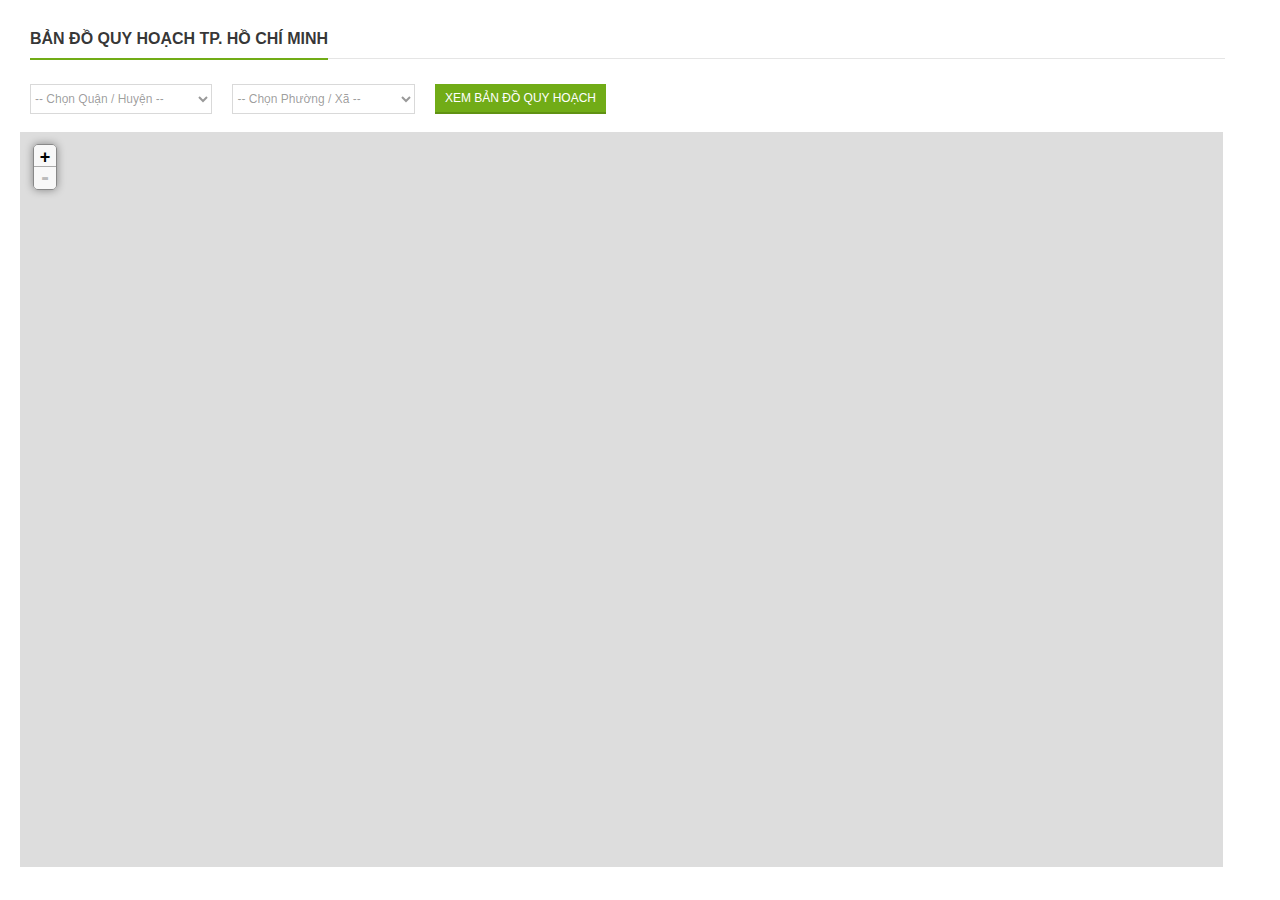
<file: trunk/app/webroot/maps/index.html>
<!doctype html>
<html>
<head>
    <meta charset="utf-8">
    <title>Bản đồ quy hoạch</title>
    <link rel="stylesheet" href="./Content/leaflet.css" />
	<link href="./Content/bootstrap.min.css" rel="stylesheet">
	<link href="./Content/bootstrap-combobox.min.css" rel="stylesheet">
	<link href="./Content/Style.css" rel="stylesheet">
    <!--[if lte IE 8]>
        <link rel="stylesheet" href="./Content/leaflet.ie.css" />
    <![endif]-->
    <style type="text/css">
        html, body, #photo {
            width: 99%;
            height: 95%;
            padding: 10px;
            margin: 0;
        }
    </style>
</head>

<body>
	<div class="col-xs-12 col-planning-map mb10">
		<div class="title-group">
			<h1 id="mapName">Bản đồ quy hoạch Tp. Hồ Chí Minh</h1>			
		</div>
		<form class="form-horizontal" style="display:block;" on>
			<ul class="row fillter">			
			<li class="col-lg-2 col-md-2 col-sm-3">
				<select class="combobox" id="DistrictId" style="display: block;">
					<value>-- Chọn Quận / Huyện --</value>
				</select>
				<input id="ipDistrictId" name="DistrictId" type="hidden" />
			</li>			
			<li class="col-lg-2 col-md-2 col-sm-3">
				<select class="combobox" id="WardId" style="display: block;">					
					<value>-- Chọn Phường / Xã --</value>
				</select>
				<input id="ipWardId" name="WardId" type="hidden" />
			</li>
			<li class="col-lg-2 col-md-2 col-sm-3">
				<input type="submit" value="Xem bản đồ quy hoạch">
			</li>
			</ul>
		</form>
	</div>
    <div id="photo"></div>
    <script src="./Scripts/leaflet.js"></script>
    <script type="text/javascript" src="./Scripts/ITME.js"></script>
	<script src="./Scripts/jquery-1.11.3.min.js"></script>	
    <script type="text/javascript">	
		var url_string = window.location.href;
		var ua = window.navigator.userAgent;
		var msie = ua.indexOf("MSIE ");
		var url = url_string;
		var district = "";
		var ward = "";
		var isloading = false;
		window.onload = function() {
			isloading = true;
		}
		district = getParameterByName("DistrictId", url_string);
		ward = getParameterByName("WardId", url_string);
		/*if(msie > 0 && !!document.documentMode == true || navigator.appVersion.indexOf('Trident/') > 0){
			district = getParameterByName("DistrictId", url_string);
			ward = getParameterByName("WardId", url_string);
		} else{
			url = new URL(url_string);
			district = url.searchParams.get("DistrictId");
			ward = url.searchParams.get("WardId");
		}*/		
		console.log(district);
		console.log(ward);
		var cbbDistrict = document.getElementById('DistrictId'),
		cbbWard = document.getElementById('WardId');
		
        var map = L.map('photo').setView(new L.LatLng(0,0), 0);
		
		// load combobox data
		
		$.getJSON("./Data/data.json", function( json ) {
			console.log( "JSON Data: " + json);
			empty(cbbDistrict);
			addOption("","-- Chọn Quận / Huyện --", cbbDistrict);		
			var quans = [];
			for(var t = 0; t < json.data.length; t++){
				var quanInfo = json.data[t];
				quans.push(quanInfo);
			}
			quans.sort(function(a,b) {return (a.sort > b.sort) ? 1 : ((b.sort > a.sort) ? -1 : 0);} );
			addQuanOptions(quans);
			$('#DistrictId').val(district).trigger('change');
		});		
			
		var iwidth = 14040;
		var iheight = 9930;
		function parse(document){
			iwidth = document.firstChild.attributes["WIDTH"].value;
			iheight = document.firstChild.attributes["HEIGHT"].value;
			L.tileLayer.zoomify('./Maps/'+district+'/'+ward+'/', { 
				width: iwidth, 
				height: iheight,
				tolerance: 1,
				attribution: 'Photo: CCH'
			}).addTo(map);
		}
			
		// load map
		if(district != null && ward != null){
			$.ajax({
				url: './Maps/' +district+ '/' + ward + '/ImageProperties.xml', // name of file you want to parse
				dataType: "xml",
				success: parse,
				error: function(){alert("Error: Something went wrong");}
			});												
		}   
		
		cbbDistrict.onchange = function (e) {
			var val = e.target.value;
			document.getElementById('ipDistrictId').value = val;
			$.getJSON("./Data/data_sort.json", function( json ) {
				console.log( "JSON Data: " + json);
				empty(cbbWard);
				addOption("", "-- Chọn Phường / Xã --", cbbWard);
				for(var t = 0; t < json.data.length; t++){
					var quanInfo = json.data[t];
					if(quanInfo.id == val){		
						var phuongs = [];
						for(var i=0;i<quanInfo.phuong.length;i++){
							console.log( "JSON Data: " + quanInfo.phuong.length);
							phuongs.push(quanInfo.phuong[i]);							
						}
						phuongs.sort(function(a,b) {return (a.sort > b.sort) ? 1 : ((b.sort > a.sort) ? -1 : 0);} );
						addPhuongOptions(phuongs);
					}
				}
				if(isloading && ward != null){				
					$('#WardId').val(ward).trigger('change');
					isloading = false;					
				}
			})		
		};
		cbbWard.onchange = function(e){
			document.getElementById('ipWardId').value = e.target.value;
		}
		function empty(select) {
			select.innerHTML = '';
		}
		
		function addOption(val, text, select) {
			var option = document.createElement('option');
			option.value = val;
			option.innerHTML = text;			
			select.appendChild(option);
		}
		
		function addQuanOptions(quans) {		
			for(var i=0;i<quans.length;i++){
				var option = document.createElement('option');
				option.value = quans[i].id;
				option.innerHTML = quans[i].quan;			
				cbbDistrict.appendChild(option);
			}			
		}
		
		function addPhuongOptions(phuongs) {		
			for(var i=0;i<phuongs.length;i++){
				var option = document.createElement('option');
				option.value = phuongs[i].id;
				option.innerHTML = phuongs[i].ten;			
				cbbWard.appendChild(option);
			}			
		}
		
		function getParameterByName(name, url) {
			if (!url) url = window.location.href;
			name = name.replace(/[\[\]]/g, "\\$&");
			var regex = new RegExp("[?&]" + name + "(=([^&#]*)|&|#|$)"),
				results = regex.exec(url);
			if (!results) return null;
			if (!results[2]) return '';
			return decodeURIComponent(results[2].replace(/\+/g, " "));
		}
		
    </script>
</body>
</html>
</file>
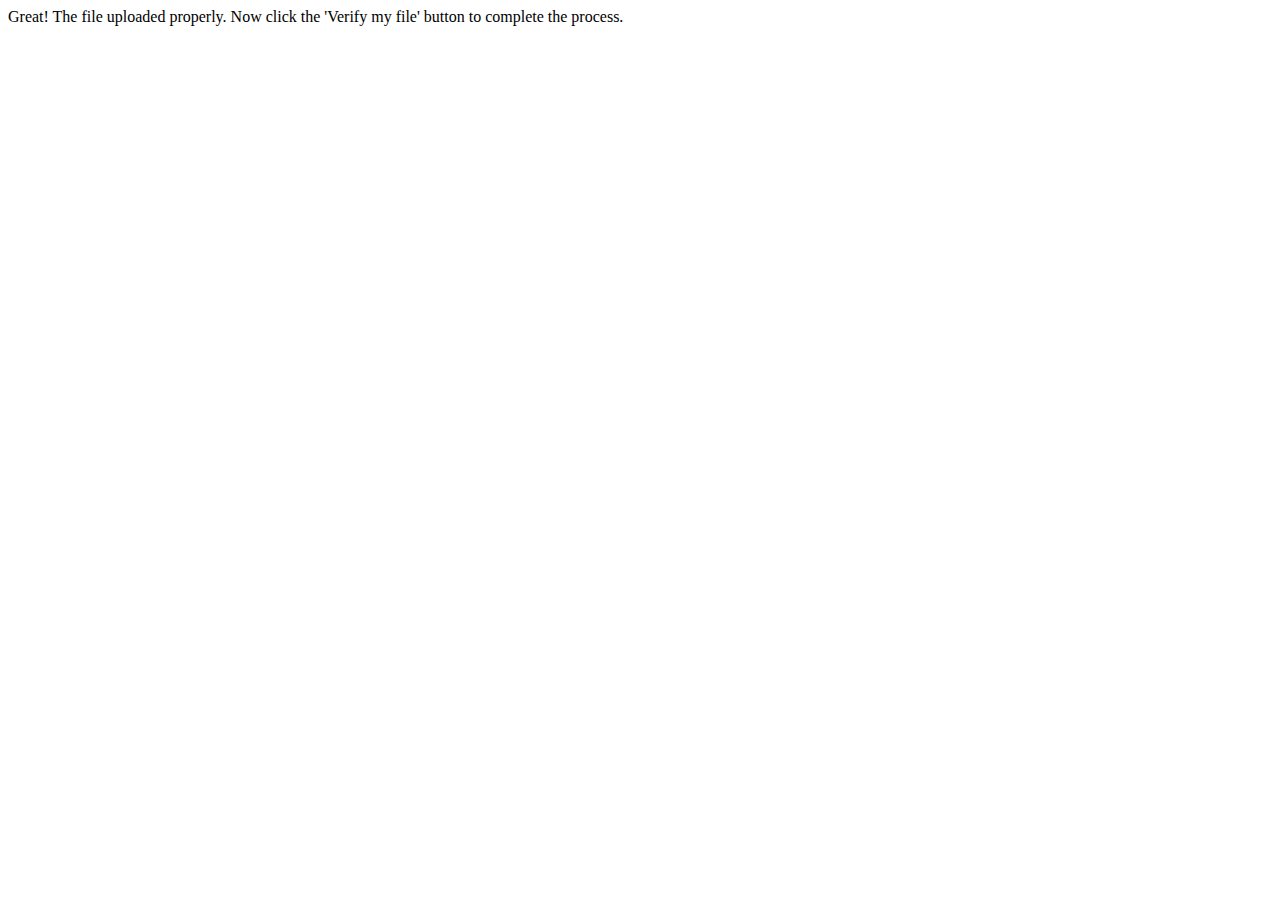
<file: trunk/app/webroot/hFmTFyN2PtS5uJL1tebnaNE1_oY.html>
<html>
    <head>
        <meta name="alexaVerifyID" content="hFmTFyN2PtS5uJL1tebnaNE1_oY" />
    </head>
    <body>
        <p>Great! The file uploaded properly.  Now click the 'Verify my file' button to
        complete the process.</p>
    </body>
</html>
</file>
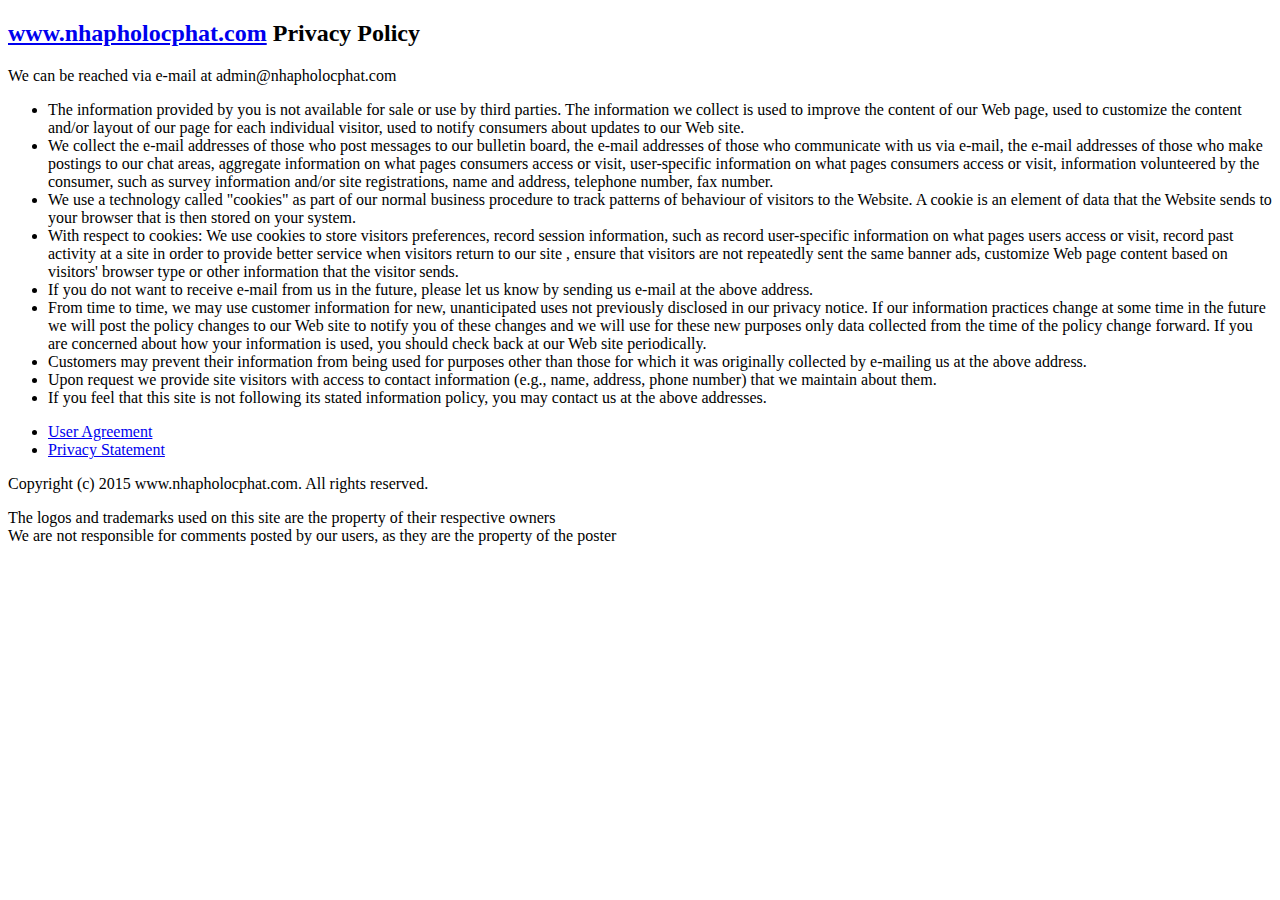
<file: trunk/app/webroot/privacy.html>
<!DOCTYPE html PUBLIC "-//W3C//DTD HTML 4.01 Transitional//EN" "http://www.w3.org/TR/html4/loose.dtd">
<html>
<head>
<meta http-equiv="Content-Type" content="text/html; charset=ISO-8859-1">
<title>Insert title here</title>
</head>
<body text="#000000" bgcolor="#FFFFFF">
<div id="xo-canvas">
<div id="xo-canvas-content">
	<h2><a href="http://www.nhapholocphat.com">www.nhapholocphat.com</a> Privacy Policy</h2>
	<div class="xo-blockcontent">	
		<p>We can be reached via e-mail at admin@nhapholocphat.com</p>
		<ul>
		<li>The information provided by you is not available for sale or use by third parties.  The information we collect is used to improve the content of our Web page, used to customize the content and/or layout of our page for each individual visitor, used to notify consumers about updates to our Web site. </li>
		
		<li>We collect the e-mail addresses of those who post messages to our bulletin board, the e-mail addresses of those who communicate with us via e-mail, the e-mail addresses of those who make postings to our chat areas, aggregate information on what pages consumers access or visit, user-specific information on what pages consumers access or visit, information volunteered by the consumer, such as survey information and/or site registrations, name and address, telephone number, fax number.</li>
		
		<li>We use a technology called "cookies" as part of our normal business procedure to track patterns of behaviour of visitors to the Website.  A cookie is an element of data that the Website sends to your browser that is then stored on your system.</li>
		<li>With respect to cookies: We use cookies to store visitors preferences, record session information, such as record user-specific information on what pages users access or visit, record past activity at a site in order to provide better service when visitors return to our site , ensure that visitors are not repeatedly sent the same banner ads, customize Web page content based on visitors' browser type or other information that the visitor sends.</li>
		<li>If you do not want to receive e-mail from us in the future, please let us know by sending us e-mail at the above address.</li>
		<li>From time to time, we may use customer information for new, unanticipated uses not previously disclosed in our privacy notice. If our information practices change at some time in the future we will post the policy changes to our Web site to notify you of these changes and we will use for these new purposes only data collected from the time of the policy change forward. If you are concerned about how your information is used, you should check back at our Web site periodically.</li>
		<li>Customers may prevent their information from being used for purposes other than those for which it was originally collected by e-mailing us at the above address.</li>
		<li>Upon request we provide site visitors with access to contact information (e.g., name, address, phone number) that we maintain about them.</li>
		<li>If you feel that this site is not following its stated information policy, you may contact us at the above addresses.</li>
		
		</ul>
	</div>

</div>
 <div style="clear:both;"></div>
  <!-- Start footer -->
	<div id="footer">
	   <ul>
	      <li><a class="link2" href="http://www.nhapholocphat.com/terms.html">User Agreement</a></li>
	      	<li><a class="link2" href="http://www.nhapholocphat.com/privacy.html">Privacy Statement</a></li>
	  </ul>	          
		<p>Copyright (c) 2015 www.nhapholocphat.com. All rights reserved.</p>		  
    <p>The logos and trademarks used on this site are the property of their respective owners<br>
			We are not responsible for comments posted by our users, as they are the property of the poster<br>	  
    </p> 		
	</div>

  <!-- end Footer -->  
</div>

</body>
</html>
</file>
<file: trunk/app/webroot/maps/Content/leaflet.css>
/* required styles */

.leaflet-map-pane,
.leaflet-tile,
.leaflet-marker-icon,
.leaflet-marker-shadow,
.leaflet-tile-pane,
.leaflet-overlay-pane,
.leaflet-shadow-pane,
.leaflet-marker-pane,
.leaflet-popup-pane,
.leaflet-overlay-pane svg,
.leaflet-zoom-box,
.leaflet-image-layer,
.leaflet-layer {
	position: absolute;
	left: 0;
	top: 0;
	}
.leaflet-container {
	overflow: hidden;
	-ms-touch-action: none;
	}
.leaflet-tile,
.leaflet-marker-icon,
.leaflet-marker-shadow {
	-webkit-user-select: none;
	   -moz-user-select: none;
	        user-select: none;
	}
.leaflet-marker-icon,
.leaflet-marker-shadow {
	display: block;
	}
/* map is broken in FF if you have max-width: 100% on tiles */
.leaflet-container img {
	max-width: none !important;
	}
/* stupid Android 2 doesn't understand "max-width: none" properly */
.leaflet-container img.leaflet-image-layer {
	max-width: 15000px !important;
	}
.leaflet-tile {
	filter: inherit;
	visibility: hidden;
	}
.leaflet-tile-loaded {
	visibility: inherit;
	}
.leaflet-zoom-box {
	width: 0;
	height: 0;
	}

.leaflet-tile-pane    { z-index: 2; }
.leaflet-objects-pane { z-index: 3; }
.leaflet-overlay-pane { z-index: 4; }
.leaflet-shadow-pane  { z-index: 5; }
.leaflet-marker-pane  { z-index: 6; }
.leaflet-popup-pane   { z-index: 7; }


/* control positioning */

.leaflet-control {
	position: relative;
	z-index: 7;
	pointer-events: auto;
	}
.leaflet-top,
.leaflet-bottom {
	position: absolute;
	z-index: 1000;
	pointer-events: none;
	}
.leaflet-top {
	top: 0;
	}
.leaflet-right {
	right: 0;
	}
.leaflet-bottom {
	bottom: 0;
	}
.leaflet-left {
	left: 0;
	}
.leaflet-control {
	float: left;
	clear: both;
	}
.leaflet-right .leaflet-control {
	float: right;
	}
.leaflet-top .leaflet-control {
	margin-top: 10px;
	}
.leaflet-bottom .leaflet-control {
	margin-bottom: 10px;
	}
.leaflet-left .leaflet-control {
	margin-left: 10px;
	}
.leaflet-right .leaflet-control {
	margin-right: 10px;
	}


/* zoom and fade animations */

.leaflet-fade-anim .leaflet-tile,
.leaflet-fade-anim .leaflet-popup {
	opacity: 0;
	-webkit-transition: opacity 0.2s linear;
	   -moz-transition: opacity 0.2s linear;
	     -o-transition: opacity 0.2s linear;
	        transition: opacity 0.2s linear;
	}
.leaflet-fade-anim .leaflet-tile-loaded,
.leaflet-fade-anim .leaflet-map-pane .leaflet-popup {
	opacity: 1;
	}

.leaflet-zoom-anim .leaflet-zoom-animated {
	-webkit-transition: -webkit-transform 0.25s cubic-bezier(0,0,0.25,1);
	   -moz-transition:    -moz-transform 0.25s cubic-bezier(0,0,0.25,1);
	     -o-transition:      -o-transform 0.25s cubic-bezier(0,0,0.25,1);
	        transition:         transform 0.25s cubic-bezier(0,0,0.25,1);
	}
.leaflet-zoom-anim .leaflet-tile,
.leaflet-pan-anim .leaflet-tile,
.leaflet-touching .leaflet-zoom-animated {
	-webkit-transition: none;
	   -moz-transition: none;
	     -o-transition: none;
	        transition: none;
	}

.leaflet-zoom-anim .leaflet-zoom-hide {
	visibility: hidden;
	}


/* cursors */

.leaflet-clickable {
	cursor: pointer;
	}
.leaflet-container {
	cursor: -webkit-grab;
	cursor:    -moz-grab;
	}
.leaflet-popup-pane,
.leaflet-control {
	cursor: auto;
	}
.leaflet-dragging,
.leaflet-dragging .leaflet-clickable,
.leaflet-dragging .leaflet-container {
	cursor: move;
	cursor: -webkit-grabbing;
	cursor:    -moz-grabbing;
	}


/* visual tweaks */

.leaflet-container {
	background: #ddd;
	outline: 0;
	}
.leaflet-container a {
	color: #0078A8;
	}
.leaflet-container a.leaflet-active {
	outline: 2px solid orange;
	}
.leaflet-zoom-box {
	border: 2px dotted #05f;
	background: white;
	opacity: 0.5;
	}


/* general typography */
.leaflet-container {
	font: 12px/1.5 "Helvetica Neue", Arial, Helvetica, sans-serif;
	}


/* general toolbar styles */

.leaflet-bar {
	box-shadow: 0 0 8px rgba(0,0,0,0.4);
	border: 1px solid #888;
	-webkit-border-radius: 5px;
	        border-radius: 5px;
	}
.leaflet-bar-part {
	background-color: rgba(255, 255, 255, 0.8);
	border-bottom: 1px solid #aaa;
	}
.leaflet-bar-part-top {
	-webkit-border-radius: 4px 4px 0 0;
	        border-radius: 4px 4px 0 0;
	}
.leaflet-bar-part-bottom {
	-webkit-border-radius: 0 0 4px 4px;
	        border-radius: 0 0 4px 4px;
	border-bottom: none;
	}

.leaflet-touch .leaflet-bar {
	-webkit-border-radius: 10px;
	        border-radius: 10px;
	}
.leaflet-touch .leaflet-bar-part {
	border-bottom: 4px solid rgba(0,0,0,0.3);
	}
.leaflet-touch .leaflet-bar-part-top {
	-webkit-border-radius: 7px 7px 0 0;
	        border-radius: 7px 7px 0 0;
	}
.leaflet-touch .leaflet-bar-part-bottom {
	-webkit-border-radius: 0 0 7px 7px;
	        border-radius: 0 0 7px 7px;
	border-bottom: none;
	}


/* zoom control */

.leaflet-container .leaflet-control-zoom {
	margin-left: 13px;
	margin-top: 12px;
	}
.leaflet-control-zoom a {
	width: 22px;
	height: 22px;
	text-align: center;
	text-decoration: none;
	color: black;
	}
.leaflet-control-zoom a,
.leaflet-control-layers-toggle {
	background-position: 50% 50%;
	background-repeat: no-repeat;
	display: block;
	}
.leaflet-control-zoom a:hover {
	background-color: #fff;
	color: #777;
	}
.leaflet-control-zoom-in {
	font: bold 18px/24px Arial, Helvetica, sans-serif;
	}
.leaflet-control-zoom-out {
	font: bold 23px/20px Tahoma, Verdana, sans-serif;
	}
.leaflet-control-zoom a.leaflet-control-zoom-disabled {
	cursor: default;
	background-color: rgba(255, 255, 255, 0.8);
	color: #bbb;
	}

.leaflet-touch .leaflet-control-zoom a {
	width: 30px;
	height: 30px;
	}
.leaflet-touch .leaflet-control-zoom-in {
	font-size: 24px;
	line-height: 29px;
	}
.leaflet-touch .leaflet-control-zoom-out {
	font-size: 28px;
	line-height: 24px;
	}

/* layers control */

.leaflet-control-layers {
	box-shadow: 0 1px 7px rgba(0,0,0,0.4);
	background: #f8f8f9;
	-webkit-border-radius: 8px;
	        border-radius: 8px;
	}
.leaflet-control-layers-toggle {
	background-image: url(images/layers.png);
	width: 36px;
	height: 36px;
	}
.leaflet-touch .leaflet-control-layers-toggle {
	width: 44px;
	height: 44px;
	}
.leaflet-control-layers .leaflet-control-layers-list,
.leaflet-control-layers-expanded .leaflet-control-layers-toggle {
	display: none;
	}
.leaflet-control-layers-expanded .leaflet-control-layers-list {
	display: block;
	position: relative;
	}
.leaflet-control-layers-expanded {
	padding: 6px 10px 6px 6px;
	color: #333;
	background: #fff;
	}
.leaflet-control-layers-selector {
	margin-top: 2px;
	position: relative;
	top: 1px;
	}
.leaflet-control-layers label {
	display: block;
	}
.leaflet-control-layers-separator {
	height: 0;
	border-top: 1px solid #ddd;
	margin: 5px -10px 5px -6px;
	}


/* attribution and scale controls */

.leaflet-container .leaflet-control-attribution {
	background-color: rgba(255, 255, 255, 0.7);
	box-shadow: 0 0 5px #bbb;
	margin: 0;
	}
.leaflet-control-attribution,
.leaflet-control-scale-line {
	padding: 0 5px;
	color: #333;
	}
.leaflet-container .leaflet-control-attribution,
.leaflet-container .leaflet-control-scale {
	font-size: 11px;
	}
.leaflet-left .leaflet-control-scale {
	margin-left: 5px;
	}
.leaflet-bottom .leaflet-control-scale {
	margin-bottom: 5px;
	}
.leaflet-control-scale-line {
	border: 2px solid #777;
	border-top: none;
	color: black;
	line-height: 1.1;
	padding: 2px 5px 1px;
	font-size: 11px;
	text-shadow: 1px 1px 1px #fff;
	background-color: rgba(255, 255, 255, 0.5);
	box-shadow: 0 -1px 5px rgba(0, 0, 0, 0.2);
	white-space: nowrap;
	overflow: hidden;
	}
.leaflet-control-scale-line:not(:first-child) {
	border-top: 2px solid #777;
	border-bottom: none;
	margin-top: -2px;
	box-shadow: 0 2px 5px rgba(0, 0, 0, 0.2);
	}
.leaflet-control-scale-line:not(:first-child):not(:last-child) {
	border-bottom: 2px solid #777;
	}

.leaflet-touch .leaflet-control-attribution,
.leaflet-touch .leaflet-control-layers,
.leaflet-touch .leaflet-control-zoom {
	box-shadow: none;
	}
.leaflet-touch .leaflet-control-layers,
.leaflet-touch .leaflet-control-zoom {
	border: 4px solid rgba(0,0,0,0.3);
	}


/* popup */

.leaflet-popup {
	position: absolute;
	text-align: center;
	}
.leaflet-popup-content-wrapper {
	padding: 1px;
	text-align: left;
	-webkit-border-radius: 20px;
	        border-radius: 20px;
	}
.leaflet-popup-content {
	margin: 14px 20px;
	line-height: 1.4;
	}
.leaflet-popup-content p {
	margin: 18px 0;
	}
.leaflet-popup-tip-container {
	margin: 0 auto;
	width: 40px;
	height: 20px;
	position: relative;
	overflow: hidden;
	}
.leaflet-popup-tip {
	width: 15px;
	height: 15px;
	padding: 1px;

	margin: -8px auto 0;

	-webkit-transform: rotate(45deg);
	   -moz-transform: rotate(45deg);
	    -ms-transform: rotate(45deg);
	     -o-transform: rotate(45deg);
	        transform: rotate(45deg);
	}
.leaflet-popup-content-wrapper, .leaflet-popup-tip {
	background: white;

	box-shadow: 0 3px 14px rgba(0,0,0,0.4);
	}
.leaflet-container a.leaflet-popup-close-button {
	position: absolute;
	top: 0;
	right: 0;
	padding: 4px 5px 0 0;
	text-align: center;
	width: 18px;
	height: 14px;
	font: 16px/14px Tahoma, Verdana, sans-serif;
	color: #c3c3c3;
	text-decoration: none;
	font-weight: bold;
	background: transparent;
	}
.leaflet-container a.leaflet-popup-close-button:hover {
	color: #999;
	}
.leaflet-popup-scrolled {
	overflow: auto;
	border-bottom: 1px solid #ddd;
	border-top: 1px solid #ddd;
	}


/* div icon */

.leaflet-div-icon {
	background: #fff;
	border: 1px solid #666;
	}
.leaflet-editing-icon {
	-webkit-border-radius: 2px;
	        border-radius: 2px;
	}
</file>
<file: trunk/app/webroot/maps/Content/Style.css>
html, body {
    position: relative;
    height: 100%;
    width: 100%;
}

body { /*background: url(images/bg.png)*/
}

[class^="flaticon-"]:before, [class*=" flaticon-"]:before,
[class^="flaticon-"]:after, [class*=" flaticon-"]:after {
    margin-left: 0;
}

@media (min-width: 1200px) {
    .container {
        width: 1140px;
    }
}

.ps-relative {
    position: relative;
}

.text-bold {
    font-weight: bold;
}

.vip-3 {
    color: #f1592d !important;
}

.vip-2 {
    color: orange !important;
}

.vip-1 {
    color: #BAA312 !important;
}

.fs16 {
    font-size: 16px;
}

.fs15 {
    font-size: 15px;
}

.fs13 {
    font-size: 13px;
}

.fs12 {
    font-size: 12px;
}

.fs11 {
    font-size: 11px;
}

.ds-none {
    display: none;
}

.ds-table {
    display: table;
}

.text-italic {
    font-style: italic;
}

.height-10 {
    height: 10px;
}

.clearfix {
    clear: both;
}

.text-transform-up {
    text-transform: uppercase;
}
/* styles for validation helpers */
.field-validation-error, .text-error {
    color: #b94a48;
    font-weight: bold;
}

.img {
    max-width: 100%;
    display: block;
    margin: auto;
}

.bold {
    font-weight: bold;
}

.green {
    color: #71ac17;
}

.red {
    color: #f1592d;
}

.blue88 {
    color: #538888;
}

.text-black {
    color: #000;
}

.text-red {
    color: red;
}

.field-validation-valid {
    display: none;
}

input.input-validation-error {
    border: 1px solid #b94a48 !important;
}

input[type="checkbox"].input-validation-error {
    border: 0 none;
}

.validation-summary-errors {
    color: #b94a48;
    font-weight: bold;
}

.validation-summary-valid {
    display: none;
}

.cursor-pointer {cursor:pointer;}

/* Header */
header {
    width: 100%;
    float: left;
    position: relative;
    background: #fff;
    height: 79px; /*box-shadow: 0 2px rgba(0,0,0,.1), inset 0 -2px #71ac17*/
    border-bottom: 2px solid #71ac17;
}
/* Small devices (tablets, 768px and up) */
@media (min-width: 800px) and (max-width: 1170px) {
    header {
        width: 100%;
        float: left;
        position: relative;
        background: #fff;
        height: 107px; /*box-shadow: 0 2px rgba(0,0,0,.1), inset 0 -2px #71ac17*/
        border-bottom: 2px solid #71ac17;
    }
}

header i {
    margin-right: 5px;
    margin-top: 3px;
}

header a.login {
    float: right;
    color: rgba(0,0,0,.7);
    text-decoration: none;
    font-size: 12px;
    transition: .3s;
    display: block;
    margin: 8px 0 0 15px;
}

    header a.login:hover {
        color: #71ac17;
    }

header a.regis {
    float: right;
    color: rgba(0,0,0,.7);
    text-decoration: none;
    font-size: 12px;
    transition: .3s;
    display: block;
    margin: 8px 0 0 15px;
}

    header a.regis:hover {
        color: #71ac17;
    }

header a.logo {
    width: 162px;
    height: 62px;
    background: url(images/logo.png) no-repeat 0 0;
    display: block;
    float: left;
    margin-top: 4px;
    position: relative;
    z-index: 15;
}

.col-header {
    position: static;
    margin-top: 5px;
}

    .col-header a.upload {
        display: block;
        text-align: center;
        color: rgba(255,255,255,1);
        padding-left: 10px;
        background: #f1592d;
        text-decoration: none;
        box-shadow: inset 0 -1px rgba(0,0,0,.2);
        transition: .3s;
        overflow: hidden;
        border-radius: 3px;
        float: right;
        margin: 3px 0 0 15px;
    }

        .col-header a.upload span {
            padding: 0 10px 0 5px;
            font-weight: bold;
            line-height: 26px;
            color: #fff;
            white-space: nowrap;
            font-size: 11px;
            float: left;
            transition: .3s;
            float: right;
            text-transform: uppercase;
        }

        .col-header a.upload:hover {
            color: #fff;
            box-shadow: 0 2px 1px rgba(0,0,0,.1), inset 0 -1px rgba(0,0,0,.2);
            overflow: inherit;
        }

        .col-header a.upload:before {
            font-size: 17px;
        }

    .col-header .user-menu {
        float: right;
        margin-top: 7px;
        position: relative;
        display: block;
        z-index: 10;
    }

        .col-header .user-menu ul.sub-menu {
            display: none;
            position: absolute;
            right: 0;
            background: #71ac17;
            top: 20px;
            min-width: 170px;
        }

            .col-header .user-menu ul.sub-menu a {
                color: #fff;
                display: block;
                padding: 5px 10px;
                text-decoration: none;
            }

                .col-header .user-menu ul.sub-menu a:hover {
                    background: #5b920a;
                }

        .col-header .user-menu a.user-cp {
            padding: 4px 9px;
            font-weight: bold;
            background: #71ac17;
            color: #fff;
            text-decoration: none;
            border-radius: 3px;
        }

        .col-header .user-menu:hover ul {
            display: block;
        }

    .col-header .gg-search {
        max-width: 300px;
    }

    .col-header ul {
        margin-bottom: 3.5px;
    }

/* Footer */
footer {
    width: 100%;
    background: rgba(0,0,0,.15);
    position: relative;
    float: left;
    clear: both;
    color: rgba(0,0,0,.85);
    padding-top: 30px;
}

    footer .col-company h2 {
        margin: 0;
        padding: 0;
        font-family: title-font;
        font-size: 17px;
        color: #71ac17;
        display: block;
        text-transform: uppercase;
        line-height: 22px;
    }

    footer .col-company h3 {
        margin: 0;
        padding: 0;
        font-family: title-font;
        font-size: 17px;
        color: #71ac17;
        display: block;
        text-transform: uppercase;
        line-height: 22px;
    }

    footer .col-company ul {
        width: 100%;
        margin: 0;
        padding: 10px 0 0 0;
        list-style: none;
    }

        footer .col-company ul li {
            width: 100%;
            float: left;
            position: relative;
            padding: 6px 0 6px 105px;
        }

            footer .col-company ul li i {
                position: absolute;
                top: 5px;
                left: 0;
                font-size: 17px;
                color: rgba(0,0,0,.5);
            }

            footer .col-company ul li b {
                font-weight: 500;
                padding-right: 5px;
                width: 80px;
                float: left;
                position: absolute;
                left: 25px;
                top: 5px;
            }

            footer .col-company ul li span {
            }

    footer .bar-bottom {
        width: 100%;
        height: 35px;
        line-height: 35px;
        background: rgba(0,0,0,.15);
        color: rgba(255,255,255,.9);
        margin-top: 30px;
    }

        footer .bar-bottom .copy {
            float: left;
        }

        footer .bar-bottom .design {
            float: right;
        }

        footer .bar-bottom a {
            color: #fff;
            text-decoration: none;
            transition: .3s;
        }

    footer .title-footer {
        width: 100%;
        color: #71ac17;
        margin-bottom: 8px;
        font-family: title-font;
        text-transform: uppercase;
        font-size: 17px;
        border-bottom: 1px solid rgba(0,0,0,.2);
        padding-bottom: 7px;
        margin-top: -3px;
    }

    footer .col-menu a {
        text-decoration: none;
        color: rgba(0,0,0,.75);
        font-weight: 500;
        display: block;
        margin: 3px 15px 0 0;
        float: left;
        font-size: 14px;
        transition: .3s;
    }

        footer .col-menu a:hover {
            color: #f1592d;
        }

    footer .col-share .title-footer {
        margin-bottom: 0;
    }

    footer .col-share a.share {
        width: 42px;
        height: 42px;
        display: block;
        border-radius: 50%;
        border: 1px solid #71ac17;
        background: rgba(255,255,255,.2);
        color: #71ac17;
        text-align: center;
        line-height: 42px;
        float: left;
        margin-right: 10px;
        margin-top: 15px;
        transition: .3s;
        text-decoration: none;
        font-size: 18px;
    }

        footer .col-share a.share:hover {
            background: rgba(255,255,255,.3);
            border-color: rgba(255,255,255,.6);
        }

    footer .col-share .registered {
        width: 100%;
        line-height: 32px;
        padding: 0 15px;
        text-align: center;
        color: rgba(0,0,0,.7);
        font-weight: 500;
        background: rgba(255,255,255,.7);
        margin-top: 20px;
        display: block;
        float: left;
        text-decoration: none;
        transition: .3s;
        font-size: 12px;
        border-radius: 4px;
    }

        footer .col-share .registered:hover {
            background: #fff;
        }

        footer .col-share .registered b {
            font-family: title-font;
            font-size: 15px;
            color: #f1592d;
            display: inline-block;
            padding-left: 8px;
        }


.wrap-all-full {
    width: 100%;
    float: left;
    background: url(images/divider.png) repeat-x 0 center;
    margin-top: 0;
    margin-bottom: 20px;
}

    .wrap-all-full a {
        float: right;
        color: #f1592d;
        text-decoration: none;
        transition: .3s;
        background: #fff;
        line-height: 10px;
        padding: 0 0 0 10px;
        text-transform: uppercase;
        font-size: 11px;
        font-weight: bold;
    }

        .wrap-all-full a i {
            display: inline-block;
            padding-left: 5px;
        }

        .wrap-all-full a:hover {
            color: #71ac17;
        }

/* Main Search */
#mainSearch {
    width: 100%;
    background: #71ac17;
    float: left;
    position: relative;
    padding: 0px 15px 17px 15px;
    z-index: 5;
    border-radius: 5px 5px 0 0;
}

    #mainSearch ul {
        list-style: none;
        padding: 0;
        margin: 0;
        margin-left: -6px;
        margin-right: -6px;
    }

        #mainSearch ul li.item {
            padding-left: 6px;
            padding-right: 6px;
            display: inline-block;
            padding-top: 15px;
        }

            #mainSearch ul li.item label {
                display: block;
                color: rgba(255,255,255,.95);
                font-weight: 500;
                font-size: 12px;
            }

            #mainSearch ul li.item select {
                width: 100%;
                background: rgba(255,255,255,.85);
                border: none;
                height: 30px;
                box-shadow: 0 0 1px rgba(0,0,0,.5);
                outline: none;
                color: #000;
                transition: .3s;
                padding: 0 5px;
                font-weight: 500;
                font-size: 12px;
            }

                #mainSearch ul li.item select:focus {
                    background: #fff;
                }

            #mainSearch ul li.item input[type='text'] {
                width: 100%;
                background: rgba(255,255,255,.85);
                border: none;
                height: 30px;
                box-shadow: 0 0 1px rgba(0,0,0,.5);
                outline: none;
                color: #000;
                transition: .3s;
                padding: 0 5px;
                font-weight: 500;
                font-size: 12px;
            }

                #mainSearch ul li.item input[type='text']:focus {
                    background: #fff;
                }


            #mainSearch ul li.item a.search {
                display: block;
                color: #fff;
                background: #71ac17;
                font-weight: 500;
                text-decoration: none;
                padding: 0 15px;
                line-height: 30px;
                font-size: 13px;
                white-space: nowrap;
                text-overflow: ellipsis;
                position: absolute;
                top: -7px;
                right: 15px;
            }

                #mainSearch ul li.item a.search i {
                    float: left;
                    margin-right: 5px;
                    margin-top: 3px;
                    margin-top: 8px;
                }

                #mainSearch ul li.item a.search:before {
                    content: '';
                    border-right: 7px solid rgba(0,0,0,1);
                    border-top: 7px solid transparent;
                    right: 100%;
                    top: 0px;
                    position: absolute;
                    display: block;
                }

                #mainSearch ul li.item a.search:after {
                    content: '';
                    border-left: 7px solid rgba(0,0,0,1);
                    border-top: 7px solid transparent;
                    left: 100%;
                    top: 0px;
                    position: absolute;
                    display: block;
                }

            #mainSearch ul li.item input.btn-search {
                width: 100%;
                height: 30px;
                background: #f1592d;
                border: 1px solid rgba(255,255,255,.7);
                outline: none;
                transition: .3s;
                font-weight: bold;
                color: #fff;
                text-transform: uppercase;
            }

                #mainSearch ul li.item input.btn-search:hover {
                    opacity: .7;
                }

            #mainSearch ul li.item .wrap-button {
                width: 100%;
                padding: 0 6px;
                position: absolute;
                top: 0;
                left: 0;
                transition: .5s;
                z-index: 2;
            }

    #mainSearch .advanced-search {
        width: 232px;
        height: 24px;
        display: block;
        background: url(images/bg-nav-search.png) no-repeat 0 0;
        position: absolute;
        top: 100%;
        left: 50%;
        margin-left: -116px;
    }

        #mainSearch .advanced-search:before {
            width: 100%;
            text-align: center;
            content: 'Tìm nâng cao';
            color: #fff;
            font-weight: bold;
            position: absolute;
            top: -3px;
            left: 0;
            font-size: 12px;
        }

        #mainSearch .advanced-search:after {
            content: "\f103";
            font-family: 'FontAwesome';
            position: absolute;
            bottom: 5px;
            right: 22%;
            margin-left: -10px;
            width: 20px;
            text-align: center;
            color: #fff;
            font-size: 18px;
        }

    #mainSearch .panel-advanced-search {
        width: 100%;
        background: #71ac17;
        display: none;
        position: relative;
        float: left;
        clear: both;
    }

        #mainSearch .panel-advanced-search > ul > li {
            border-top: 1px solid rgba(0,0,0,.15);
            margin-top: 15px;
        }

        #mainSearch .panel-advanced-search ul li select {
            width: 100%;
            background: rgba(255,255,255,.75);
        }

    #mainSearch.extend {
        border-radius: 5px;
    }

        #mainSearch.extend .advanced-search:before {
            content: "Đóng Tìm nâng cao";
        }

        #mainSearch.extend .advanced-search:after {
            content: "\f102";
            right: 14%;
        }

    #mainSearch .tooltip-inner {
        background-color: red;
    }

    #mainSearch .tooltip.top .tooltip-arrow {
        bottom: 0;
        left: 50%;
        margin-left: -5px;
        border-width: 5px 5px 0;
        border-top-color: red;
    }

#content {
    width: 100%;
    float: left;
    position: relative;
}


.wrap-sitemap {
    width: 100%;
    height: 200px;
    position: relative;
    z-index: 1;
    background: url(images/banner/banner-qc-header.png) no-repeat center 0;
    background-size: 100% auto;
}

    .wrap-sitemap h1 {
        color: #fff;
        display: none;
        font-family: title-font;
        margin: 45px 0 8px 0;
        padding: 0;
        font-size: 32px;
        text-shadow: 0 1px rgba(0,0,0,.12);
    }

    .wrap-sitemap a {
        text-decoration: none;
        font-weight: 500;
        color: #fff;
        display: none;
        position: relative;
        transition: .3s;
    }

        .wrap-sitemap a:hover {
            color: #f1592d;
        }

        .wrap-sitemap a.sub {
            padding-left: 12px;
            margin-left: 5px;
        }

            .wrap-sitemap a.sub:before {
                font-family: 'FontAwesome';
                content: "\f0da";
                position: absolute;
                top: 2px;
                left: 0;
            }

.content-page {
    padding-top: 0;
}

/* Home */

.wrap-service-home {
    width: 100%;
    float: left;
    display: block;
    position: relative;
    background: url(images/banner/banner-qc-header.png) no-repeat center 0;
    background-size: 100% auto;
}

    .wrap-service-home .col-service {
        position: relative;
        text-align: center;
    }

        .wrap-service-home .col-service .service {
            width: 180px;
            height: 100px;
            background: rgba(255,255,255,.75);
            color: #217d7c;
            display: inline-block;
            padding: 5px;
            position: relative;
            margin-top: 50px;
            position: relative;
            text-decoration: none;
            transition: .3s;
            border-radius: 4px;
            box-shadow: 0 4px rgba(0,0,0,.2);
        }

            .wrap-service-home .col-service .service i:before {
                font-size: 43px;
            }

        .wrap-service-home .col-service h1 {
            text-transform: uppercase;
            margin: 0;
            padding: 0;
            display: block;
            font-size: 15px;
            font-family: title-font;
        }

        .wrap-service-home .col-service .service:hover {
            background: #217d7c;
            color: #fff;
        }

.col-product-hot {
    position: relative;
    padding-top: 0px;
    width: 100%;
    float: left;
    padding-left: 5px;
    padding-right: 5px;
    position: relative;
    margin-top: -10px;
}

    .col-product-hot:before {
        width: 15px;
        height: 100%;
        content: '';
        position: absolute;
        top: 0;
        left: 0;
        display: block;
        z-index: 10;
    }

    .col-product-hot:after {
        width: 15px;
        height: 100%;
        content: '';
        position: absolute;
        top: 0;
        right: 0;
        display: block;
        z-index: 10;
    }

    .col-product-hot .owl-buttons {
        position: absolute;
        top: -25px;
        right: 10px;
    }

    .col-product-hot .owl-controls .owl-buttons div {
        width: 25px;
        height: 25px;
        display: block;
        background: #71ac17;
        margin-left: 5px;
        font-size: 0;
        float: left;
        position: relative;
        transition: .3s;
    }

        .col-product-hot .owl-controls .owl-buttons div:hover {
            background: #f1592d;
        }

    .col-product-hot .owl-controls .owl-buttons .owl-prev:before {
        width: 25px;
        height: 25px;
        text-align: center;
        font-family: 'FontAwesome';
        content: "\f104";
        position: absolute;
        top: 0;
        left: 0;
        font-size: 20px;
        line-height: 25px;
        text-align: center;
        color: #fff;
    }

    .col-product-hot .owl-controls .owl-buttons .owl-next:before {
        width: 25px;
        height: 25px;
        text-align: center;
        font-family: 'FontAwesome';
        content: "\f105";
        position: absolute;
        top: 0;
        left: 0;
        font-size: 20px;
        line-height: 25px;
        text-align: center;
        color: #fff;
    }


.title-group {
    border-bottom: 1px solid rgba(0,0,0,.1);
    margin: 10px 0;
}

    .title-group h1 {
        border-bottom: 2px solid #71ac17;
        color: rgba(0,0,0,.8);
        display: inline-block;
        margin: 0 0 -2px;
        padding: 0 0 10px;
        text-transform: uppercase;
        font-size: 16px;
        font-weight: bold;
    }

    .title-group h2 {
        border-bottom: 2px solid #71ac17;
        color: rgba(0,0,0,.8);
        display: inline-block;
        margin: 0 0 -2px;
        padding: 0 0 10px;
        text-transform: uppercase;
        font-size: 16px;
        font-weight: bold;
    }

    .title-group h3 {
        border-bottom: 2px solid #71ac17;
        color: rgba(0,0,0,.8);
        display: inline-block;
        margin: 0 0 -2px;
        padding: 0 0 10px;
        text-transform: uppercase;
        font-size: 16px;
        font-weight: bold;
    }

    .title-group h4 {
        border-bottom: 2px solid #71ac17;
        color: rgba(0,0,0,.8);
        display: inline-block;
        margin: 0 0 -2px;
        padding: 0 0 10px;
        text-transform: uppercase;
        font-size: 16px;
        font-weight: bold;
    }

    .title-group a.all {
        float: right;
        text-decoration: none;
        color: #f1592d;
        transition: .3s;
        margin-top: 4px;
    }

        .title-group a.all:hover {
            color: #71ac17;
        }

        .title-group a.all i {
            float: left;
            margin-right: 5px;
            margin-top: 4px;
        }

    .title-group.white h3 {
        color: #fff;
    }

    .title-group.white h2 {
        color: #fff;
    }

    .title-group.white h1 {
        color: #fff;
    }

.thumb-product .item {
    margin: 10px 0;
    padding: 10px;
    position: relative;
    display: block; /*float:left;*/
}

    .thumb-product .item .wrap-price {
        position: absolute;
        bottom: 0px;
        left: 0;
        z-index: 2;
        width: 100%;
    }

        .thumb-product .item .wrap-price .price {
            display: block;
            float: left;
            width: 100%;
            padding: 6px 7px;
            color: #0e7271;
            background: rgba(255,255,255,.9);
            margin-top: 10px;
            font-size: 12px;
        }

            .thumb-product .item .wrap-price .price b {
                font-family: title-font;
                float: right;
                font-size: 13px;
                line-height: 15px;
            }

            .thumb-product .item .wrap-price .price.sell {
                background: rgba(255,255,255,.9);
                color: #f1592d;
                box-shadow: inset 1px 0 rgba(0,0,0,.5);
            }

        .thumb-product .item .wrap-price.col-2 .price {
            width: 50%;
        }

    .thumb-product .item .sl-item {
        border: 1px solid #e5e3e3;
        margin-top: 10px;
    }

    .thumb-product .item a.img {
        width: 100%;
        height: 200px;
        display: block;
    }

        .thumb-product .item a.img img {
            transition: 1s;
            opacity: 1;
        }

    .thumb-product .item:hover img {
        transform: scale(1.3, 1.3);
        opacity: 0.5;
    }

    .thumb-product .item:hover a.img .code {
        transform: scale(0.5, 0.5);
        opacity: 0;
    }

    .thumb-product .item a.img .sale {
        position: absolute;
        top: -13px;
        width: 75px;
        height: 75px;
        right: -13px;
        padding: 24px 0 15px 13px;
        background: #71ac17;
        font-size: 12px;
        font-weight: 500;
        z-index: 2;
        border-radius: 50%;
    }

        .thumb-product .item a.img .sale:before {
            display: none;
        }

        .thumb-product .item a.img .sale b {
            font-size: 18px;
            display: block;
            margin: 0;
            padding: 0;
            line-height: 18px;
        }

    .thumb-product .item .sale {
        position: absolute;
        top: 30px;
        right: 5px;
        background: #71ac17;
        color: #fff;
        letter-spacing: 1px;
        font-size: 10px;
        font-weight: 500;
        padding: 4px 8px 5px 8px;
        z-index: 2;
    }

        .thumb-product .item .sale:before {
            content: '';
            border-top: 5px solid rgba(0,0,0,.9);
            border-right: 5px solid transparent;
            position: absolute;
            top: 100%;
            right: 0;
        }

        .thumb-product .item .sale b {
            font-size: 17px;
            display: block;
            margin: 0;
            padding: 0;
            line-height: 18px;
        }

    .thumb-product .item .hot {
        position: absolute;
        top: 30px;
        left: 5px;
        background: #f1592d;
        color: #fff;
        font-size: 10px;
        font-weight: 500;
        padding: 4px 6px;
        z-index: 2;
        font-family: title-font;
    }

        .thumb-product .item .hot:before {
            content: '';
            border-top: 5px solid rgba(0,0,0,.9);
            border-left: 5px solid transparent;
            position: absolute;
            top: 100%;
            left: 0;
        }

        .thumb-product .item .hot b {
            font-size: 14px;
            display: block;
            margin: 0;
            padding: 0;
            line-height: 18px;
            font-weight: 500;
        }

    .thumb-product .item .link-title {
        display: block;
        text-decoration: none;
    }

        .thumb-product .item .link-title h3 {
            margin: 0;
            padding: 10px 0 0px 0;
            font-size: 14px;
            line-height: 18px;
            color: #333;
            font-weight: 500;
            transition: .3s;
            height: 4.5em;
            overflow: hidden;
        }

        .thumb-product .item .link-title h2 {
            margin: 0;
            padding: 10px 0 0px 0;
            font-size: 14px;
            line-height: 18px;
            color: #333;
            font-weight: 500;
            transition: .3s;
            height: 4.5em;
            overflow: hidden;
        }

        .thumb-product .item .link-title:hover h3 {
            color: #f1592d;
        }

    .thumb-product .item p {
        display: block;
        font-size: 13px;
        font-weight: 500;
        line-height: 18px;
        color: rgba(0,0,0,.8);
        font-size: 12px;
    }

    .thumb-product .item .border {
        border: 3px solid #f1592d;
        position: absolute;
        top: 10px;
        left: 0;
        width: 100%;
        height: 100%;
        box-shadow: 0 0 10px rgba(0,0,0,.2);
        z-index: -1;
        transition: .5s;
        opacity: 0;
        background: #fff;
    }

    .thumb-product .item:hover .border {
        opacity: 1;
    }

.thumb-product.hot-product .item .link-title {
    display: block;
    text-decoration: none;
    padding: 0px 10px 7px 10px;
}

.thumb-product.hot-product {
    margin: 0;
}

ul.list-product {
    padding: 0;
    margin: 0 -10px;
    list-style: none;
}

    ul.list-product li {
        padding: 10px;
        position: relative;
        list-style: none;
        display: block; /*height:280px;*/
    }

        ul.list-product li .wrap-price { /*position: absolute; bottom:0; left:0; padding:5px; z-index:2; width:100%; */
        }

            ul.list-product li .wrap-price .price {
                display: block;
                float: left;
                width: 100%;
                padding: 5px 10px;
                color: #0e7271;
                background: rgba(255,255,255,.9);
                margin-top: 10px;
                font-size: 12px;
            }

                ul.list-product li .wrap-price .price b {
                    font-family: title-font;
                    float: right;
                    font-size: 13px;
                    line-height: 15px;
                }

                ul.list-product li .wrap-price .price.sell {
                    background: rgba(255,255,255,.9);
                    color: #f1592d;
                    box-shadow: inset 1px 0 rgba(0,0,0,.5);
                }

            ul.list-product li .wrap-price.col-2 .price {
                width: 50%;
            }

        ul.list-product li .col-img {
            width: 100%;
            position: relative;
            z-index: 2;
        }

        ul.list-product li a.img {
            width: 100%;
            height: 180px;
            display: block;
            position: relative;
        }

            ul.list-product li a.img .code {
                position: absolute;
                padding: 10px;
                left: 0;
                bottom: 0;
                width: 100%;
                z-index: 2;
                transition: .3s;
            }

                ul.list-product li a.img .code span {
                    display: block;
                    background: rgba(0,0,0,.7);
                    padding: 6px 10px;
                    color: #fff;
                    font-weight: 300;
                    font-size: 12px;
                }

                    ul.list-product li a.img .code span b {
                        float: right;
                        color: #f1592d;
                        font-family: title-font;
                        letter-spacing: 1px;
                        font-size: 13px;
                        margin-top: -3px;
                    }

            ul.list-product li a.img img {
                transition: 1s;
                opacity: 1;
                width: 100%;
            }

        ul.list-product li:hover img {
            transform: scale(1.3, 1.3);
        }

        ul.list-product li:hover a.img .code {
            transform: scale(0.5, 0.5);
            opacity: 0;
        }

        ul.list-product li.vip a.img:before {
            content: '';
            width: 100%;
            height: 100%;
            background: url(images/vip-label.png) no-repeat center;
            background-size: cover;
            position: absolute;
            top: 0;
            left: 0;
            z-index: 1;
        }

        ul.list-product li .sale {
            position: absolute;
            top: 10px;
            right: -5px;
            background: #71ac17;
            color: #fff;
            letter-spacing: 1px;
            font-size: 10px;
            font-weight: 500;
            padding: 4px 8px 5px 8px;
            z-index: 2;
        }

            ul.list-product li .sale:before {
                content: '';
                border-top: 5px solid rgba(0,0,0,.9);
                border-right: 5px solid transparent;
                position: absolute;
                top: 100%;
                right: 0;
            }

            ul.list-product li .sale .b {
                font-size: 17px;
                display: block;
                margin: 0;
                padding: 0;
                line-height: 18px;
                text-align: center;
            }

        ul.list-product li .link-title {
            display: block;
            text-decoration: none;
        }

        ul.list-product li .ds-title {
            height: 5em;
            overflow: hidden;
        }

        ul.list-product li .link-title.aution {
            padding: 5px;
        }

        ul.list-product li .desc {
            height: 2.9em;
            overflow: hidden;
            text-align: center;
        }

        ul.list-product li .order-info {
            height: 3em;
            vertical-align: bottom;
        }

        ul.list-product li .link-title h3 {
            margin: 0;
            font-size: 14px;
            line-height: 18px;
            color: rgba(0,0,0,.7);
            font-weight: 500;
            transition: .3s;
            font-weight: bold;
        }

        ul.list-product li .link-title h2 {
            margin: 0;
            font-size: 14px;
            line-height: 18px;
            color: rgba(0,0,0,.7);
            font-weight: 500;
            transition: .3s;
            font-weight: bold;
        }

        ul.list-product li .link-title:hover h3 {
            color: #71ac17;
        }

        ul.list-product li .link-title:hover h2 {
            color: #71ac17;
        }

        ul.list-product li p {
            display: block;
            font-size: 13px;
            font-weight: 300;
            line-height: 20px;
            color: #000;
        }

        ul.list-product li .wrap-utilities {
        }

        ul.list-product li .utilities {
            text-align: center;
            width: 100%;
            height: 28px;
            line-height: 28px;
            display: inline-block;
            float: left;
            font-size: 12px;
            background: #B2BF9D;
        }

            ul.list-product li .utilities span { /*display:inline-block;*/
                padding: 7px 10px 0 18px;
                margin: 0 5px;
                position: relative;
                color: #fff;
            }

                ul.list-product li .utilities span:before {
                    content: '';
                    height: 12px;
                    width: 1px;
                    background: rgba(0,0,0,.4);
                    position: absolute;
                    top: 9px;
                    right: 0;
                    box-shadow: 1px 0 rgba(255,255,255,.6);
                }

                ul.list-product li .utilities span:last-child:before {
                    display: none;
                }

                ul.list-product li .utilities span i {
                    position: absolute; /*top:5px;*/
                    left: 0;
                    color: rgba(255,255,255,.9);
                }

                ul.list-product li .utilities span.area {
                    padding-left: 15px;
                }

                    ul.list-product li .utilities span.area i { /*top:6px*/
                    }

                        ul.list-product li .utilities span.area i:before {
                            font-size: 13px;
                        }

                ul.list-product li .utilities span.bedroom {
                    padding-left: 23px;
                }

                    ul.list-product li .utilities span.bedroom i {
                        top: 1px;
                    }

                        ul.list-product li .utilities span.bedroom i:before {
                            font-size: 20px;
                        }

                ul.list-product li .utilities span.bathroom i { /*top:3px;*/
                }

                    ul.list-product li .utilities span.bathroom i:before {
                        font-size: 16px;
                    }

                ul.list-product li .utilities span .flaticon-stairs12:before {
                    font-size: 15px;
                }

                ul.list-product li .utilities span b {
                    padding-left: 5px;
                    font-size: 12px;
                    font-weight: 500;
                }

        ul.list-product li .border {
            border: 3px solid #71ac17;
            position: absolute;
            top: 10px;
            left: 0;
            width: 100%;
            height: 100%;
            box-shadow: 0 0 10px rgba(0,0,0,.2);
            z-index: -1;
            transition: .5s;
            opacity: 0;
            background: #fff;
        }

        ul.list-product li:hover .border {
            opacity: 1;
        }


        ul.list-product li.vip1 .utilities {
            background: #f1592d;
        }

        ul.list-product li.vip2 .utilities {
            background: #D2CB03;
        }

        ul.list-product li.vip3 .utilities {
            background: #A8D202;
        }


.product-aution ul.list-product li .wrap-price {
    position: absolute;
    bottom: 5px;
    left: 5px;
    right: 5px;
}

.product-aution ul.list-product li .col-info {
    height: 50px;
    overflow: hidden;
    background: rgba(113,172,23,.2);
    padding-left: 10px;
    padding-right: 10px;
}

.property-leasing ul.list-product li .wrap-price {
    position: absolute;
    bottom: 0;
    left: 0;
    right: 0;
    padding: 5px;
    z-index: 2;
}

.property-leasing ul.list-product li .col-info .title {
    overflow: hidden;
    height: 55px;
    padding-top: 0px;
    padding-left: 10px;
    padding-right: 10px;
    background: rgba(113,172,23,.2);
}

.property-leasing ul.list-product li .wrap-price .price.sell {
    box-shadow: none;
}

ul.list-product.project li {
    height: 275px;
    margin-top: 5px;
    padding: 20px 10px;
}

ul.list-product.project .link-title h3 {
    color: #71ac17;
    font-size: 14px;
    padding-bottom: 5px;
}

ul.list-product.project .link-title h2 {
    color: #71ac17;
    font-size: 14px;
    padding-bottom: 5px;
}

ul.list-product.project .link-title:hover h3 {
    color: #f1592d;
}

ul.list-product.project .link-title:hover h2 {
    color: #f1592d;
}

ul.list-product.project p {
    font-size: 12px;
    font-weight: 500;
    color: rgba(0,0,0,.8);
    line-height: 18px;
}

ul.list-product li a.link-img {
    overflow: hidden;
    display: block;
    height: 115px;
}

    ul.list-product li a.link-img.aution-img {
        height: 140px;
    }

ul.list-product.cheap-products li { /*padding-bottom:35px; height:230px;*/
}

ul.list-product li:hover > .item {
    border: 1px solid #ccc;
    box-sizing: border-box;
}

ul.list-product li > .item {
    border: 1px solid #e5e3e3;
}

    ul.list-product li > .item [class^="flaticon-"]:before, ul.list-product li > .item [class*=" flaticon-"]:before, ul.list-product li > .item [class^="flaticon-"]:after, ul.list-product li > .item [class*=" flaticon-"]:after {
        font-size: 11px;
        color: #71ac17;
    }

ul.cheap-products li a img {
    padding: 5px 0 0 5px;
}

ul.list-product.cheap-products li .col-info {
    position: absolute;
    bottom: 0;
    z-index: 3;
    padding: 0 10px;
    left: 0;
    right: 0;
    text-align: left;
    background: rgba(0,0,0,.5);
    height: 46px;
    overflow: hidden;
}

    ul.list-product.cheap-products li .col-info a { /**NOTED*/
    }

        ul.list-product.cheap-products li .col-info a h3 {
            padding: 7px 0;
            color: #fff;
            font-size: 13px;
        }

        ul.list-product.cheap-products li .col-info a:hover h3 {
            color: #71ac17;
        }

ul.list-product.cheap-products li a.img {
    height: 180px; /*border: 1px solid rgba(0,0,0,.15)*/
}

    ul.list-product.cheap-products li a.img img {
        opacity: .9;
        max-width: 100%;
    }

ul.list-product.cheap-products li .wrap-price {
    bottom: 0;
    padding: 0;
}

    ul.list-product.cheap-products li .wrap-price .price {
        display: block;
        width: 50%;
        margin-top: 0;
        color: #217d7c;
        font-size: 12px;
    }

        ul.list-product.cheap-products li .wrap-price .price b {
            font-size: 13px;
        }

        ul.list-product.cheap-products li .wrap-price .price.sell {
            color: #f1592d;
            box-shadow: inset 1px 0 rgba(0,0,0,.2);
        }

ul.list-product.cheap-products li .wrap-utilities {
    position: absolute;
    left: 0;
    top: -105px;
    width: 100%;
    position: relative;
    float: left;
    width: 100%;
    z-index: 100;
    padding: 0 5px;
}

ul.list-product li .wrap-price .price-all.sell, .col-product-hot .price-all.sell {
    width: 100% !important;
    box-shadow: none !important;
    text-align: left !important;
}

.thumb-product .item .price-all.sell b {
    float: none !important;
}

ul.list-product li .wrap-price .price-all.sell {
    box-shadow: none;
}

ul.list-product li .area-title {
    height: 2.9em;
    overflow: hidden;
    margin-top: 5px;
    padding-right: 5px;
}

ul.list-product li .area-desc {
    height: 4.3em;
    overflow: hidden;
    padding-right: 5px;
}

ul.list-product li .area-price {
    margin-bottom: 5px;
}

.link-intro {
    padding-top: 30px;
    text-align: center;
    text-align: center;
}

    .link-intro.center h3 {
        display: inline-block;
        margin: 20px 0 0 0;
        padding: 0;
        line-height: 23px;
        height: 28px;
        color: #f1592d;
        border-top: 2px solid #f1592d;
        border-bottom: 2px solid #f1592d;
        font-size: 13px;
        background: #fff;
        position: relative;
    }

        .link-intro.center h3:before {
            content: '';
            width: 2px;
            height: 24px;
            background: #fff;
            display: block;
            position: absolute;
            top: 0;
            left: -2px;
            z-index: 2;
        }

        .link-intro.center h3:after {
            content: '';
            width: 2px;
            height: 24px;
            background: #fff;
            display: block;
            position: absolute;
            top: 0;
            right: -2px;
            z-index: 2;
        }

        .link-intro.center h3 .triangle-left {
            position: absolute;
            top: -13px;
            left: -50px;
        }

            .link-intro.center h3 .triangle-left:before {
                border-right: 50px solid #f1592d;
                border-top: 25px solid transparent;
                border-bottom: 25px solid transparent;
                content: '';
                position: absolute;
                top: 0;
                left: 0;
            }

            .link-intro.center h3 .triangle-left:after {
                border-right: 46px solid #fff;
                border-top: 22px solid transparent;
                border-bottom: 22px solid transparent;
                content: '';
                position: absolute;
                top: 3px;
                left: 2px;
            }

        .link-intro.center h3 .triangle-right {
            position: absolute;
            top: -13px;
            right: 0px;
        }

            .link-intro.center h3 .triangle-right:before {
                border-left: 50px solid #f1592d;
                border-top: 25px solid transparent;
                border-bottom: 25px solid transparent;
                content: '';
                position: absolute;
                top: 0;
                left: 0;
            }

            .link-intro.center h3 .triangle-right:after {
                border-left: 46px solid #fff;
                border-top: 22px solid transparent;
                border-bottom: 22px solid transparent;
                content: '';
                position: absolute;
                top: 3px;
                left: 2px;
            }

    .link-intro .link-dg {
        display: inline-block;
        text-decoration: none;
        text-align: left;
    }

        .link-intro .link-dg .icon {
            width: 69px;
            height: 58px;
            background: url(images/house-price-symbol.png) no-repeat center;
            display: block;
            float: left;
            margin-right: 10px;
        }

        .link-intro .link-dg h1 {
            margin: 0;
            padding: 0;
            text-transform: uppercase;
            color: #71ac17;
            font-size: 14px;
            font-weight: bold;
            padding-bottom: 5px;
        }

        .link-intro .link-dg span {
            color: rgba(0,0,0,.7);
            font-weight: 500;
            display: inline;
        }

    .link-intro .link-qh {
        display: inline-block;
        text-decoration: none;
        text-align: left;
    }

        .link-intro .link-qh .icon {
            width: 69px;
            height: 58px;
            background: url(images/map.png) no-repeat center;
            display: block;
            float: left;
            margin-right: 10px;
        }

        .link-intro .link-qh h1 {
            margin: 0;
            padding: 0;
            text-transform: uppercase;
            color: #71ac17;
            font-size: 14px;
            font-weight: bold;
            padding-bottom: 5px;
        }

        .link-intro .link-qh span {
            color: rgba(0,0,0,.7);
            font-weight: 500;
            display: inline;
        }

ul.list-product li .wrap-price.col-1 .price {
    width: 100%;
}

ul.list-product li .wrap-price.col-3 .price {
    width: 30%;
}

ul.list-product li .wrap-price.col-3 .utilities {
    width: 40%;
}

.product-new ul.list-product {
    margin: 0;
}

    .product-new ul.list-product li a {
        color: #167776;
    }

    .product-new ul.list-product li:nth-child(2n+1) {
        background-color: #F3F6FB;
    }

/* Paging */
.wrap-paging {
    width: 100%;
    float: left;
    padding: 0px 0;
    text-align: center;
    font-weight: 500;
}

    .wrap-paging .pagination > li > a, .pagination > li > span {
        color: #71ac17;
    }

    .wrap-paging .pagination > .active > a {
        background-color: #71ac17;
        border-color: #71ac17;
        color: #fff;
    }


ul.project-hot-home {
    margin: 0;
    list-style: none;
}

    ul.project-hot-home .item .border {
        border-color: rgba(0,0,0,.2);
        opacity: .5;
        box-shadow: none;
        top: 0;
    }

    ul.project-hot-home .item:hover .border {
        border-color: #f1592d;
    }

    ul.project-hot-home .item {
        margin: 0px 0 20px 0;
        display: block;
        float: left;
        width: 100%;
    }

        ul.project-hot-home .item a.img {
            height: 180px;
            margin-top: 0;
        }

        ul.project-hot-home .item .link-title h3 {
            font-size: 14px;
            padding: 10px 0 5px 0;
            text-transform: none;
        }

        ul.project-hot-home .item p {
            margin: 0;
            padding: 0;
        }

        ul.project-hot-home .item:first-child {
            margin-top: 20px;
        }

.wrap-news-home {
    width: 100%;
    float: left;
    clear: both;
    position: relative;
    margin-top: 30px;
    padding-bottom: 20px;
}

    .wrap-news-home:before {
        content: '';
        width: 100%;
        height: 100%;
        position: absolute;
        top: 0;
        left: 0;
        z-index: 1;
        opacity: 1;
    }

    .wrap-news-home .container {
        position: relative;
        z-index: 2;
    }

    .wrap-news-home .row-news {
        margin-left: -10px;
        margin-right: -10px;
        margin-top: 30px;
    }

        .wrap-news-home .row-news .view-more a {
            color: #f1592d;
            float: right;
            font-size: 14px;
        }

            .wrap-news-home .row-news .view-more a:hover {
                text-decoration: none;
            }

    .wrap-news-home .col-left {
        padding-left: 0;
        padding-right: 0px;
    }

    .wrap-news-home .col-right {
        padding-left: 10px;
        padding-right: 10px;
    }

    .wrap-news-home .col-left-img {
        float: left;
        padding-right: 25px;
    }

        .wrap-news-home .col-left-img a.main-news {
            width: 350px;
            display: block;
            height: 220px;
            margin-top: 0px;
            position: relative;
        }

            .wrap-news-home .col-left-img a.main-news img {
                transition: 1s;
            }

            .wrap-news-home .col-left-img a.main-news:hover img {
                transform: scale(1.3,1.3);
            }

            .wrap-news-home .col-left-img a.main-news .title {
                width: 100%;
                position: absolute;
                left: 0;
                bottom: 0;
                padding: 15px;
            }

                .wrap-news-home .col-left-img a.main-news .title h3 {
                    background: rgba(0,0,0,.7);
                    display: block;
                    padding: 12px 15px;
                    color: #fff;
                    text-decoration: none;
                    margin: 0;
                    font-size: 14px;
                    font-weight: bold;
                    text-transform: uppercase;
                }

    .wrap-news-home .col-left-two {
        font-size: 20px;
    }

    .wrap-news-home .row-news .title h3 {
        font-size: 22px;
        max-height: 52px;
        padding-bottom: 2px;
        color: #4d4d4d;
        overflow: hidden;
        word-wrap: break-word;
        font-weight: unset;
    }

    .wrap-news-home .row-news .content {
        max-height: 132px;
        overflow: hidden;
        line-height: 22px;
        word-wrap: break-word;
        font-size: 14px;
        margin-top: 20px;
    }


    .wrap-news-home .col-left ul {
        width: 100%;
        margin: 10px 0 0;
        padding: 0;
        list-style-image: none;
    }

        .wrap-news-home .col-left ul li {
            display: block;
            width: 100%;
            float: left;
            margin: 0;
            padding: 9px 0;
            border-bottom: 1px solid rgba(0,0,0,.08);
        }

            .wrap-news-home .col-left ul li:last-child {
                border: none;
            }

            .wrap-news-home .col-left ul li a {
                text-decoration: none;
                color: #333;
                position: relative;
                padding-left: 15px;
                float: left;
            }

                .wrap-news-home .col-left ul li a:hover {
                    color: #f1592d;
                }

                .wrap-news-home .col-left ul li a:before {
                    font-family: 'FontAwesome';
                    content: "\f105";
                    position: absolute;
                    left: 0;
                    top: -2px;
                }

                .wrap-news-home .col-left ul li a h3 {
                    margin: 0;
                    padding: 0;
                    font-size: 13px;
                    font-weight: 500;
                    line-height: 16px;
                    max-width: 536px;
                    overflow: hidden;
                    text-overflow: ellipsis;
                    white-space: nowrap;
                }

.fit-width-news {
    padding-right: 33px;
}

.fit-width-news-right {
    margin-left: 0;
    padding-left: 0;
    padding-right: 0;
}

.wrap-news-home .col-center {
    margin-top: 15px;
}

    .wrap-news-home .col-center ul.thumb-news {
        width: 100%;
        margin-top: 15px;
        padding: 0;
        list-style: none;
        display: table-row;
    }

        .wrap-news-home .col-center ul.thumb-news li {
            width: 100%;
            float: left;
            position: relative;
            margin-right: 5px;
            width: 240px;
            display: table-cell;
            vertical-align: middle;
            height: 80px;
            overflow: hidden;
            line-height: 19px;
        }

            .wrap-news-home .col-center ul.thumb-news li:last-child {
                margin-right: 0;
            }

            .wrap-news-home .col-center ul.thumb-news li a.img {
                width: 105px;
                height: 80px;
                position: relative;
                display: block;
                float: left;
                margin-right: 10px;
            }

            .wrap-news-home .col-center ul.thumb-news li img {
                transition: 1s;
                width: 100%;
                height: 80px;
            }

            .wrap-news-home .col-center ul.thumb-news li:hover img {
                transform: scale(1.3,1.3);
            }

            .wrap-news-home .col-center ul.thumb-news li a.title {
                color: #333;
                display: table-cell;
                font-size: 13px;
                font-weight: 400;
                height: 80px;
                overflow: hidden;
                padding-right: 5px;
                text-decoration: none;
                transition: all 0.3s ease 0s;
                vertical-align: middle;
            }

                .wrap-news-home .col-center ul.thumb-news li a.title:hover {
                    color: #f1592d;
                }

    .wrap-news-home .col-center a.all {
        display: block;
        line-height: 30px;
        text-align: center;
        color: #fff;
        font-weight: 500;
        text-decoration: none;
        background: #71ac17;
        border-radius: 4px;
        float: left;
        width: 100%;
        margin-top: 10px;
        transition: .3s;
    }

        .wrap-news-home .col-center a.all:hover {
            background: #f1592d;
        }

.wrap-news-home .col-right ul.add {
    width: 100%;
    margin: 0;
    padding: 0;
    list-style: none;
}

    .wrap-news-home .col-right ul.add li {
        width: 100%;
        float: left;
        margin-top: 20px;
    }

        .wrap-news-home .col-right ul.add li a {
            float: left;
            width: 100%;
        }

            .wrap-news-home .col-right ul.add li a img {
                width: 100%;
                transition: .3s;
            }

        .wrap-news-home .col-right ul.add li:hover a img {
            -webkit-filter: grayscale(100%);
            -moz-filter: grayscale(100%);
            -ms-filter: grayscale(100%);
            -o-filter: grayscale(100%);
            filter: grayscale(100%);
        }

/* Right Real */

.wrap-filter {
    width: 100%;
    background: #217d7c;
    border-radius: 4px;
    margin-top: 35px;
    padding: 20px;
    color: #fff;
}

    .wrap-filter .title-filter {
        font-family: title-font;
        color: #fff;
        border-bottom: 1px solid rgba(255,255,255,.5);
        font-size: 19px;
        padding-bottom: 5px;
        margin: 15px 0 15px 0;
        display: block;
        float: left;
        width: 100%;
    }

    .wrap-filter ul {
        float: left;
        position: relative;
        clear: both;
        margin-left: -10px;
        margin-right: -10px;
        list-style: none;
        padding: 0;
    }

        .wrap-filter ul li {
            padding-left: 10px;
            padding-right: 10px;
            padding-bottom: 10px;
            position: relative;
        }


            .wrap-filter ul li span {
                background: #f1592d;
                padding: 0px 5px;
                color: #f1592d;
                font-weight: 500;
                position: absolute;
                top: 0;
                right: 10px;
                color: #fff;
                font-size: 11px;
                line-height: 19px;
                border-radius: 2px;
            }

                .wrap-filter ul li span:before {
                    content: '';
                    border-right: 5px solid #f1592d;
                    border-bottom: 6px solid transparent;
                    border-top: 6px solid transparent;
                    position: absolute;
                    top: 4px;
                    right: 100%;
                }

            .wrap-filter ul li input[type='radio'] {
                display: none;
            }

            .wrap-filter ul li label {
                display: inline-block;
                cursor: pointer;
                position: relative;
                padding-left: 23px;
                margin-right: 0px;
                font-size: 12px;
                font-weight: 500;
            }

                .wrap-filter ul li label:before {
                    border-radius: 8px;
                    content: "";
                    display: inline-block;
                    width: 16px;
                    height: 16px;
                    margin-right: 10px;
                    position: absolute;
                    left: 0;
                    bottom: 1px;
                    background-color: #fff;
                }

            .wrap-filter ul li input[type=radio]:checked + label:before {
                content: "\2022";
                color: #f1592d;
                font-size: 32px;
                text-align: center;
                line-height: 15px;
            }

            .wrap-filter ul li select {
                width: 100%;
                color: #217d7c;
                border: none;
                height: 30px;
                font-size: 12px;
                border-radius: 2px;
                font-weight: 500;
                outline: none;
                transition: .3s;
                background: rgba(255,255,255,.8);
            }

                .wrap-filter ul li select:focus {
                    background: #fff;
                }

    .wrap-filter .wrap-range-price {
        width: 100%;
        float: left;
        display: block;
    }

ul.agency {
    margin: 0;
    padding: 0;
    list-style: none;
    width: 100%;
}

    ul.agency > li {
        display: block;
        float: left;
        width: 100%;
        position: relative;
        margin-top: 20px;
    }

        ul.agency > li a.img {
            width: 80px;
            height: 90px;
            float: left;
            margin: 0 10px 10px 0;
            display: block;
            overflow: hidden;
            border: 1px solid #e5e3e3;
        }

        ul.agency > li h1.name {
            margin: 0 auto 5px auto;
            padding: 0;
            font-size: 13px;
            color: #71ac17;
            text-transform: uppercase;
            font-weight: 500;
        }

        ul.agency > li p.name {
            margin: 0 auto 5px auto;
            padding: 0;
            font-size: 13px;
            color: #71ac17;
            text-transform: uppercase;
            font-weight: 500;
        }

        ul.agency > li span.location {
            position: relative;
            display: table;
            padding-left: 15px;
            padding-top: 6px;
        }

            ul.agency > li span.location i {
                position: absolute;
                top: 8px;
                left: 0;
                color: rgba(0,0,0,.7);
                font-size: 14px;
            }

        ul.agency > li span.fone i {
            font-size: 17px;
            top: 7px;
            margin-right: 5px;
        }

        ul.agency > li span.fone b {
            color: #f1592d;
            font-weight: bold;
            font-size: 14px;
        }

.statis-product {
    width: 100%;
    background: #fff;
    padding: 10px 15px;
    float: left;
    position: relative;
    box-shadow: 0 0 1px rgba(0,0,0,.2), inset 2px 0 #f1592d;
    margin-top: 20px;
}

    .statis-product b {
        font-size: 18px;
        color: #f1592d;
        font-family: title-font;
        padding-right: 7px;
        float: left;
    }

    .statis-product span {
        font-weight: 300;
        font-size: 15px;
        float: left;
        margin-top: 4px;
    }

    .statis-product select {
        width: 170px;
        height: 28px;
        border: 1px solid rgba(0,0,0,.1);
        border-radius: 4px;
        float: right;
        background: rgba(0,0,0,.02);
        padding: 0 5px;
        outline: none;
    }
/* Product Deatil */

.content-product-detail {
    padding-top: 60px;
}

    .content-product-detail .wrap-slider {
        width: 100%;
        float: left;
        position: relative;
    }

        .content-product-detail .wrap-slider .sale {
            position: absolute;
            top: 20px;
            right: -10px;
            background: #71ac17;
            color: #fff;
            letter-spacing: 1px;
            font-size: 13px;
            font-weight: 500;
            padding: 6px 15px 10px 15px;
            z-index: 2;
        }

            .content-product-detail .wrap-slider .sale:before {
                content: '';
                border-top: 10px solid rgba(0,0,0,.9);
                border-right: 10px solid transparent;
                position: absolute;
                top: 100%;
                right: 0;
            }

            .content-product-detail .wrap-slider .sale b {
                font-size: 27px;
                display: block;
                margin: 0;
                padding: 0;
                line-height: 23px;
                font-family: title-font;
            }


    .content-product-detail .col-info-product h1.name {
        margin: 0;
        padding: 0;
        font-family: title-font;
        font-size: 20px;
        line-height: 28px;
        display: block;
        margin-top: -5px;
    }

    .content-product-detail .col-info-product ul {
        margin-left: 0px;
        margin-right: 0px;
        padding: 0;
        list-style: none;
    }

        .content-product-detail .col-info-product ul li {
            float: left;
            position: relative;
            padding: 5px 10px 5px 10px;
            margin-bottom: 1px;
            background: rgba(0,0,0,.04);
        }

            .content-product-detail .col-info-product ul li:first-child {
                background: none;
                margin-top: 10px;
                margin-bottom: 5px;
            }

                .content-product-detail .col-info-product ul li:first-child p {
                    float: left;
                    padding-left: 70px;
                    margin-top: 0px;
                }

            .content-product-detail .col-info-product ul li:nth-child(2n) {
                background: rgba(0,0,0,.08);
            }

            .content-product-detail .col-info-product ul li:last-child {
                border-bottom: none;
            }

            .content-product-detail .col-info-product ul li i {
                position: absolute;
                top: 7px;
                left: 10px;
                font-size: 15px;
                color: #f1592d;
            }

            .content-product-detail .col-info-product ul li label {
                display: block;
                font-size: 13px;
                margin: 0;
                padding: 0;
                color: #f1592d;
                font-weight: normal;
                position: absolute;
                top: 5px;
                left: 10px;
            }

            .content-product-detail .col-info-product ul li p {
                display: block;
                font-size: 13px;
                font-weight: bold;
                margin: 0;
                padding: 0 0 0 120px;
                text-align: left;
            }

            .content-product-detail .col-info-product ul li.area label {
                left: 10px;
            }

            .content-product-detail .col-info-product ul li.area i {
                top: 4px;
            }

                .content-product-detail .col-info-product ul li.area i:before {
                    font-size: 13px;
                }

            .content-product-detail .col-info-product ul li.bedroom i {
                top: 4px;
            }

                .content-product-detail .col-info-product ul li.bedroom i:before {
                    font-size: 16px;
                }

            .content-product-detail .col-info-product ul li.bathroom i {
                top: 4px;
            }

                .content-product-detail .col-info-product ul li.bathroom i:before {
                    font-size: 16px;
                }

            .content-product-detail .col-info-product ul li.direction i {
                top: 2px;
            }

                .content-product-detail .col-info-product ul li.direction i:before {
                    font-size: 17px;
                }

            .content-product-detail .col-info-product ul li.floor i {
                top: 2px;
            }

                .content-product-detail .col-info-product ul li.floor i:before {
                    font-size: 14px;
                }

            .content-product-detail .col-info-product ul li.location i {
                top: 2px;
            }

                .content-product-detail .col-info-product ul li.location i:before {
                    font-size: 14px;
                }

    .content-product-detail .col-info-product p.deatil {
        display: block;
        margin: 0;
        padding: 0;
        width: 100%;
        font-size: 13px;
        color: rgba(0,0,0,.7);
        line-height: 20px;
        margin-top: 10px;
        float: left;
    }

    .content-product-detail .col-info-product .wrap-contact {
        padding: 0px 15px 12px 0px;
        position: relative;
        float: left;
        margin-top: 30px;
        width: 100%;
    }

        .content-product-detail .col-info-product .wrap-contact .title {
            display: inline-block;
            margin: 0 20px 0 0;
            line-height: 50px;
            position: relative;
            font-size: 14px;
            font-weight: 500;
            padding: 0 10px 0 0;
            text-transform: uppercase;
            color: #217d7c;
            border-right: 1px solid #217d7c;
            float: left;
        }

            .content-product-detail .col-info-product .wrap-contact .title:before {
                content: '';
                border-left: 5px solid #217d7c;
                border-top: 10px solid transparent;
                border-bottom: 10px solid transparent;
                position: absolute;
                top: 50%;
                left: 100%;
                margin-top: -10px;
            }

        .content-product-detail .col-info-product .wrap-contact .wrap-avatar {
            width: 50px;
            height: 50px;
            border-radius: 50%;
            overflow: hidden;
            border: 3px solid #71ac17;
            margin: 0 15px 0 0px;
            float: left;
        }

            .content-product-detail .col-info-product .wrap-contact .wrap-avatar img {
                width: 100%;
            }

        .content-product-detail .col-info-product .wrap-contact h3 {
            font-family: title-font;
            font-size: 15px;
            text-transform: uppercase;
            display: block;
            padding-top: 7px;
        }

        .content-product-detail .col-info-product .wrap-contact p {
            display: block;
            font-size: 13px;
            font-weight: 500;
            padding-top: 5px;
        }

    .content-product-detail .col-info-product .wrap-price {
        width: 100%;
        float: left;
        position: relative;
        display: block;
        margin-top: 20px;
    }

        .content-product-detail .col-info-product .wrap-price .item {
            display: block;
            width: 50%;
            float: left;
            padding-top: 5px;
        }

            .content-product-detail .col-info-product .wrap-price .item span {
                font-family: title-font;
                font-size: 25px;
                color: #217d7c;
                margin: 0;
                padding: 0 0 5px 0;
                border-bottom: 1px solid #217d7c;
                border-top: 1px solid #217d7c;
                position: relative;
            }

            .content-product-detail .col-info-product .wrap-price .item.sell span {
                color: #f1592d;
                border-bottom: 1px solid #f1592d;
                border-top: 1px solid #f1592d;
            }

            .content-product-detail .col-info-product .wrap-price .item label {
                font-size: 17px;
                font-weight: 300;
                display: block;
                width: 70px;
                float: left;
                margin-top: 9px;
            }

    .content-product-detail .col-map,
    .content-product-detail .col-fillter-map {
        padding-top: 20px;
        position: relative;
    }

        .content-product-detail .col-map .gmap {
            width: 100%;
            height: 350px;
            margin-top: 7px;
        }

        .content-product-detail .col-map .tab-content {
            border-width: 0 1px 1px 1px;
            border-style: solid;
            border-color: #ddd;
            border-radius: 0 0 4px 4px;
        }

        .content-product-detail .col-fillter-map .title-fillter {
            display: block;
            color: rgba(0,0,0,.8);
            font-size: 15px;
            font-weight: bold;
        }

        .content-product-detail .col-fillter-map ul.utilities-fillter {
            padding: 20px 0 0 0;
            margin-left: -10px;
            margin-right: -10px;
            list-style: none;
        }

            .content-product-detail .col-fillter-map ul.utilities-fillter li {
                padding-left: 10px;
                padding-right: 10px;
                position: relative;
                margin-top: 0px;
                float: left;
            }

                .content-product-detail .col-fillter-map ul.utilities-fillter li img {
                    position: absolute;
                    left: 45px;
                    top: 0;
                    z-index: 1;
                }

                .content-product-detail .col-fillter-map ul.utilities-fillter li.hanhchinh img {
                    top: -5px;
                }

                .content-product-detail .col-fillter-map ul.utilities-fillter li.benhvien img {
                    top: -6px;
                }

                .content-product-detail .col-fillter-map ul.utilities-fillter li.cho img {
                    top: -4px;
                }

                .content-product-detail .col-fillter-map ul.utilities-fillter li.mamnon img {
                    top: 0px;
                }

                .content-product-detail .col-fillter-map ul.utilities-fillter li.cap1-2 img {
                    top: 0px;
                }

                .content-product-detail .col-fillter-map ul.utilities-fillter li.cap3 img {
                    top: 1px;
                }

                .content-product-detail .col-fillter-map ul.utilities-fillter li.congvien img {
                    top: -7px;
                }

                .content-product-detail .col-fillter-map ul.utilities-fillter li.chua img {
                    top: -3px;
                    height: 25px;
                    width: 32px;
                }

                .content-product-detail .col-fillter-map ul.utilities-fillter li.nhatho img {
                    top: -3px;
                    height: 25px;
                    width: 32px;
                }

                .content-product-detail .col-fillter-map ul.utilities-fillter li label {
                    padding-left: 20px;
                    cursor: pointer;
                    z-index: 2;
                    line-height: 17px;
                    font-weight: 500;
                    font-size: 12px;
                    width: 100%; /*text-align:center; padding-top:20px;*/
                }

                    .content-product-detail .col-fillter-map ul.utilities-fillter li label:before {
                        content: ""; /*display: inline-block;*/
                        width: 16px;
                        height: 16px;
                        margin-right: 10px;
                        position: absolute; /*left: 50%;*/
                        top: 0;
                        margin-left: -20px;
                        background: #fff;
                        border: 1px solid rgba(0,0,0,.2);
                        z-index: 2;
                        transition: .3s;
                    }

                .content-product-detail .col-fillter-map ul.utilities-fillter li input[type=checkbox] {
                    display: none;
                }

                    .content-product-detail .col-fillter-map ul.utilities-fillter li input[type=checkbox]:checked + label:before {
                        content: "\2713";
                        font-size: 15px;
                        color: #f1592d;
                        text-align: center;
                        line-height: 14px;
                        border-color: #f1592d;
                    }

.link-map {
    text-decoration: none;
    font-size: 12px;
    text-transform: uppercase;
    font-weight: bold;
    color: #fff;
    background: #f1592d;
    padding: 0 10px;
    margin-top: -15px;
    line-height: 34px;
    border-radius: 3px;
    transition: .3s;
    display: block;
    float: right;
    opacity: 1;
}

.content-product-detail .col-right-Agency {
    display: block;
}

.item-slide {
    height: 53px;
    width: 70px;
}

/* Detail Priject */
.content-product-detail.project-detail {
    padding-top: 50px;
}

    .content-product-detail.project-detail .col-info-product ul.utilities {
        width: 100%;
        margin: 0;
        padding: 0;
        list-style: none;
        margin-top: 15px;
        float: left;
    }

        .content-product-detail.project-detail .col-info-product ul.utilities li {
            width: 100%;
            float: left;
            width: 100%;
            position: relative;
            padding-left: 200px;
            line-height: 22px;
        }

            .content-product-detail.project-detail .col-info-product ul.utilities li label {
                left: 10px;
            }

            .content-product-detail.project-detail .col-info-product ul.utilities li:first-child {
                background: rgba(0,0,0,.04);
                margin-bottom: 1px;
            }

            .content-product-detail.project-detail .col-info-product ul.utilities li.characteristic span {
                display: block;
                float: left;
                margin-right: 15px;
            }

                .content-product-detail.project-detail .col-info-product ul.utilities li.characteristic span:before {
                    font-family: 'FontAwesome';
                    content: "\f046";
                    float: left;
                    margin-right: 5px;
                    color: #71ac17;
                    font-size: 14px;
                    line-height: 25px;
                }

    .content-product-detail.project-detail .link-project, .tbl-compare .link-project {
        display: block;
        float: left;
        line-height: 34px;
        padding-bottom: 2px;
        width: 100%;
        margin-top: 2px;
        background: #71ac17;
        color: #fff;
        text-transform: uppercase;
        font-size: 13px;
        text-align: center;
        text-decoration: none;
        font-weight: bold;
        position: relative;
        transition: .3s;
        box-shadow: inset 0 -2px rgba(0,0,0,.1);
    }

        .content-product-detail.project-detail .link-project:hover, .tbl-compare .link-project:hover {
            background: #f1592d;
        }

        .content-product-detail.project-detail .link-project:first-of-type, .tbl-compare .link-project:first-of-type {
            border-right: 2px solid #fff;
        }

.content-product-detail .note {
    background: #f2f2f2;
    padding: 10px;
}
/* So sanh du an */
.col-compare {
    display: block;
    text-align: center;
    padding-top: 25px;
}

    .col-compare h1.title {
        margin: 20px 0 20px 0;
        padding: 0;
        display: block;
        font-size: 20px;
        color: #71ac17;
        text-transform: uppercase;
        font-weight: 300;
    }

.wrap-compare-control {
    width: 700px;
    background: #fff;
    padding: 10px 15px;
    position: relative;
    display: inline-block;
    border: 6px solid rgba(0,0,0,.07);
    box-shadow: inset 0 0 1px rgba(0,0,0,.5);
    margin-bottom: 30px;
    border-radius: 10px;
}

    .wrap-compare-control .line-top {
        width: 100%;
        background: #71ac17;
        height: 6px;
        display: block;
        position: absolute;
        top: 30px;
        left: 0;
    }

        .wrap-compare-control .line-top:before {
            width: 40px;
            height: 40px;
            border-radius: 50%;
            border: 5px solid #71ac17;
            content: 'vs';
            text-align: center;
            line-height: 28px;
            position: absolute;
            top: -18px;
            left: 50%;
            margin-left: -20px;
            background: #fff;
            color: #f1592d;
            font-size: 18px;
            font-weight: 500;
        }

    .wrap-compare-control h3 {
        text-transform: uppercase;
        font-weight: bold;
        font-size: 14px;
        margin: 0;
        padding: 15px 0 5px 0;
        display: block;
    }

    .wrap-compare-control h2 {
        text-transform: uppercase;
        font-weight: bold;
        font-size: 14px;
        margin: 0;
        padding: 15px 0 5px 0;
        display: block;
    }

    .wrap-compare-control select {
        height: 32px;
        width: 100%;
        background: none;
        border: 1px solid rgba(0,0,0,.15);
        padding: 5px 0;
        outline: none;
        margin-top: 10px;
    }

    .wrap-compare-control .btn-compare {
        line-height: 32px;
        background: #f1592d;
        padding: 0 15px;
        text-transform: uppercase;
        font-weight: bold;
        font-size: 12px;
        color: #fff;
        display: inline-block;
        margin-top: 20px;
        text-decoration: none;
        transition: .3s;
        border-radius: 3px;
        box-shadow: inset 0 -2px rgba(0,0,0,.2);
    }

        .wrap-compare-control .btn-compare:hover {
            opacity: .7;
        }

.col-compare.detail-compare .wrap-compare-control {
    width: 100%;
}

.tbl-compare {
    width: 100%;
    margin: 0;
    padding: 0 0 30px 0;
}

    .tbl-compare tr {
        border-bottom: 1px solid rgba(0,0,0,.05);
    }

        .tbl-compare tr:last-child {
            border: none;
        }

        .tbl-compare tr td:nth-child(1) {
            padding-right: 10px;
            width: 50%;
            position: relative;
        }

        .tbl-compare tr td:nth-child(2) {
            padding-left: 10px;
            width: 50%;
            position: relative;
        }

    .tbl-compare .name {
        text-align: center;
        border: none;
    }

        .tbl-compare .name h1 {
            margin: 0;
            padding: 30px 0 15px 0;
            text-transform: uppercase;
            color: #f1592d;
            font-size: 14px;
            font-weight: bold;
        }

        .tbl-compare .name h2 {
            margin: 0;
            padding: 30px 0 15px 0;
            text-transform: uppercase;
            color: #f1592d;
            font-size: 14px;
            font-weight: bold;
        }
    /*.tbl-compare .img{border:none;}*/
    .tbl-compare .img .photo {
        width: 100%;
        height: 250px;
    }

    .tbl-compare .add td {
        font-weight: 500;
        padding: 10px 30px !important;
        font-size: 13px;
        color: #71ac17;
    }

    .tbl-compare .detail td {
        padding: 8px 0;
        font-size: 13px;
        line-height: 22px;
        vertical-align: top;
    }

    .tbl-compare .info td {
        padding: 5px 0;
        font-size: 13px;
        line-height: 22px;
        vertical-align: top;
    }

        .tbl-compare .info td:nth-child(1):before {
            content: attr(data-td)"";
            padding: 5px 15px 0 10px;
            background: rgba(0,0,0,.05);
            font-weight: bold;
            width: 270px;
            height: 100%;
            color: #71ac17;
            text-align: left;
            position: absolute;
            top: 0;
            right: 100%;
            vertical-align: middle;
            margin-right: 20px;
            margin-top: -1px;
            text-align: right;
        }

    .tbl-compare .info span {
        display: block;
        float: left;
        margin-right: 15px;
    }

        .tbl-compare .info span:before {
            font-family: 'FontAwesome';
            content: "\f046";
            float: left;
            margin-right: 5px;
            color: #71ac17;
            font-size: 14px;
            line-height: 25px;
        }

/* News deail */
.container-detail-news {
    padding-top: 25px;
}

    .container-detail-news h1.name {
        margin: 0;
        padding: 0;
        font-family: title-font;
        font-size: 20px;
        color: #71ac17;
        line-height: 28px;
        display: block;
        float: left;
        margin-top: -5px;
    }

    .container-detail-news ul.info {
        width: 100%;
        float: left;
        margin: 0;
        padding: 0 0 10px 0;
        list-style: none;
        clear: both;
        border-bottom: 1px dashed rgba(0,0,0,.1);
    }

        .container-detail-news ul.info li {
            display: block;
            float: left;
            position: relative;
            margin-right: 15px;
            margin-top: 10px;
            color: rgba(0,0,0,.7);
        }

            .container-detail-news ul.info li label {
                padding-right: 5px;
            }

            .container-detail-news ul.info li i {
                float: left;
                margin-right: 5px;
                margin-top: 3px;
            }

            .container-detail-news ul.info li a {
                color: #f1592d;
                text-decoration: none;
            }

                .container-detail-news ul.info li a:hover {
                    text-decoration: underline;
                }

    .container-detail-news .briefly {
        font-size: 13px;
        font-weight: 500;
        width: 100%;
        float: left;
        display: block;
        margin-top: 10px;
    }

    .container-detail-news .detail {
        width: 100%;
        float: left;
        position: relative;
        overflow: hidden;
        padding: 20px 0;
        line-height: 20px;
    }

        .container-detail-news .detail img {
            max-width: 100%;
            width: auto;
            margin: 0 auto;
            display: block;
        }

.news-detail .wrap-author {
    width: 100%;
    float: left;
    background: #217d7c;
    border-radius: 4px;
    padding: 0 20px 20px 20px;
    color: #fff;
}

    .news-detail .wrap-author .title-author {
        color: #fff;
        border-bottom: 1px solid rgba(255,255,255,.2);
        font-size: 15px;
        padding-bottom: 5px;
        margin: 15px 0 15px 0;
        display: block;
        float: left;
        width: 100%;
        text-transform: uppercase;
    }

    .news-detail .wrap-author a.all {
        width: 100%;
        float: left;
        clear: both;
        line-height: 34px;
        background: #f1592d;
        border-radius: 3px;
        text-decoration: none;
        color: #fff;
        padding: 0 15px;
        margin-top: 15px;
        box-shadow: inset 0 -2px rgba(0,0,0,.2);
        transition: .3s;
    }

        .news-detail .wrap-author a.all:hover {
            background: #71ac17;
        }

        .news-detail .wrap-author a.all label {
            float: left;
            margin: 0;
            cursor: pointer;
        }

        .news-detail .wrap-author a.all span {
            float: right;
            font-weight: bold;
        }

.news-detail .author {
    display: block;
    float: left;
    width: 100%;
    position: relative;
    margin-top: 0px;
    color: rgba(255,255,255,.7);
}

    .news-detail .author a.img {
        width: 60px;
        height: 60px;
        float: left;
        margin: 0 10px 10px 0;
        display: block;
        overflow: hidden;
        border-radius: 50%;
        border: 3px solid rgba(255,255,255,.6);
    }

    .news-detail .author h1.name {
        margin: 0;
        padding: 0 0 5px 0;
        font-size: 13px;
        color: #fff;
        text-transform: uppercase;
        font-weight: bold;
    }

    .news-detail .author span {
        position: relative;
        display: table;
        padding-left: 15px;
        padding-top: 5px;
    }

        .news-detail .author span i {
            position: absolute;
            top: 8px;
            left: 0;
            font-size: 17px;
            color: rgba(255,255,255,.7);
            font-size: 14px;
        }

        .news-detail .author span.fone i {
            font-size: 17px;
            top: 6px;
        }

        .news-detail .author span.fone b {
            font-weight: bold;
            font-size: 14px;
        }

.news-detail ul.list-news {
    margin: 0;
    padding: 10px 0 0 0;
    list-style: none;
    width: 100%;
    float: left;
}

    .news-detail ul.list-news li {
        display: block;
        float: left;
        width: 100%;
        position: relative;
        margin-top: 10px;
    }

        .news-detail ul.list-news li a.img {
            width: 80px;
            height: 80px;
            float: left;
            margin: 0 10px 10px 0;
            display: block;
            overflow: hidden;
        }

        .news-detail ul.list-news li a.link-title {
            margin: 0;
            padding: 0;
            text-decoration: none;
        }

            .news-detail ul.list-news li a.link-title h3 {
                margin: 0;
                padding: 0;
                font-size: 13px;
                color: #71ac17;
                font-weight: 500;
                line-height: 18px;
                height: 35px;
                overflow: hidden;
            }

            .news-detail ul.list-news li a.link-title:hover h3 {
                color: #f1592d;
            }

            .news-detail ul.list-news li a.link-title h2 {
                margin: 0;
                padding: 0;
                font-size: 13px;
                color: #71ac17;
                font-weight: 500;
                line-height: 18px;
                height: 35px;
                overflow: hidden;
            }

            .news-detail ul.list-news li a.link-title:hover h2 {
                color: #f1592d;
            }

        .news-detail ul.list-news li span.sp-right {
            position: relative;
            display: table;
            padding-left: 17px;
            padding-top: 6px;
            font-size: 12px;
        }

            .news-detail ul.list-news li span.sp-right i {
                position: absolute;
                top: 8px;
                left: 0;
                font-size: 17px;
                color: rgba(0,0,0,.7);
                font-size: 14px;
            }

.news-detail .img img {
    max-width: 100%;
    min-height: 70px;
}

/* News */
.continer-news {
    position: relative;
}

    .continer-news ul.thumb-news {
        margin-left: -10px;
        margin-right: -10px;
        margin-bottom: 10px;
        padding: 0 0 0 0;
        list-style: none;
    }

        .continer-news ul.thumb-news li {
            padding-left: 10px;
            padding-right: 10px;
            padding-top: 10px;
            position: relative; /*padding-bottom:35px; height:385px;*/
        }

            .continer-news ul.thumb-news li a.img {
                width: 100%;
                height: 180px;
                display: block;
                margin-top: 10px;
            }

                .continer-news ul.thumb-news li a.img img {
                    transition: 1s;
                }

                .continer-news ul.thumb-news li a.img:hover img {
                    transform: scale(1.3,1.3);
                }

            .continer-news ul.thumb-news li a.catalog {
                text-decoration: none;
                color: #f1592d;
                margin-top: 10px;
                margin-right: 15px;
            }

                .continer-news ul.thumb-news li a.catalog:hover {
                    text-decoration: underline;
                }

                .continer-news ul.thumb-news li a.catalog i {
                    float: left;
                    margin-right: 5px;
                    margin-top: 3px;
                }

            .continer-news ul.thumb-news li a.user {
                text-decoration: none;
                color: #f1592d;
                margin-top: 10px;
                margin-right: 15px;
            }

                .continer-news ul.thumb-news li a.user:hover {
                    text-decoration: underline;
                }

                .continer-news ul.thumb-news li a.user i {
                    float: left;
                    margin-right: 5px;
                    margin-top: 3px;
                }

            .continer-news ul.thumb-news li a.link-title {
                margin: 5px 0 0 0;
                padding: 0;
                text-decoration: none;
                display: block;
            }

                .continer-news ul.thumb-news li a.link-title h3 {
                    color: rgba(0,0,0,.9);
                    font-size: 14px;
                    font-weight: 500;
                    transition: .3s;
                    line-height: 20px;
                }

                .continer-news ul.thumb-news li a.link-title h2 {
                    color: rgba(0,0,0,.9);
                    font-size: 14px;
                    font-weight: 500;
                    transition: .3s;
                    line-height: 20px;
                }

                .continer-news ul.thumb-news li a.link-title:hover h3 {
                    color: #71ac17;
                }

                .continer-news ul.thumb-news li a.link-title:hover h2 {
                    color: #71ac17;
                }

            .continer-news ul.thumb-news li p {
                margin: 0;
                padding: 10px 0;
                width: 100%;
                line-height: 19px;
                color: rgba(0,0,0,.8);
            }

        .continer-news ul.thumb-news .box {
            width: 100%;
            padding: 0 10px;
            position: absolute;
            left: 0;
            bottom: 0;
        }

            .continer-news ul.thumb-news .box .bottom {
                width: 100%;
                background: rgba(0,0,0,.05);
                padding: 0 15px;
                float: left;
                line-height: 30px;
            }

                .continer-news ul.thumb-news .box .bottom .date {
                    float: left;
                    font-size: 12px;
                }

                    .continer-news ul.thumb-news .box .bottom .date i {
                        font-size: 14px;
                        float: left;
                        margin-right: 5px;
                        margin-top: 8px;
                    }

                .continer-news ul.thumb-news .box .bottom a {
                    text-decoration: none;
                    color: #71ac17;
                    display: block;
                    float: right;
                }

                    .continer-news ul.thumb-news .box .bottom a i {
                        float: right;
                        margin-left: 5px;
                        font-size: 14px;
                        margin-top: 8px;
                    }

        .continer-news ul.thumb-news li .border {
            border: 3px solid #71ac17;
            position: absolute;
            top: 10px;
            left: 0;
            width: 100%;
            height: 100%;
            box-shadow: 0 0 10px rgba(0,0,0,.2);
            z-index: -1;
            transition: .5s;
            opacity: 0;
            background: #fff;
        }

        .continer-news ul.thumb-news li:hover .border {
            opacity: 1;
        }

        .continer-news ul.thumb-news li h3.title { /*height: 38px; overflow:hidden;*/
        }

        .continer-news ul.thumb-news li .box-time {
            height: 30px;
            line-height: 30px;
            font-style: italic;
        }

        .continer-news ul.thumb-news li .box-content {
            border: 1px solid #f2f2f2;
            padding: 5px;
            border-top: 0;
        }

/* Dinh gia truc tuyen */

#wizard > ol {
    list-style: none;
}

    #wizard > ol > li {
        counter-increment: item;
        margin-bottom: 5px;
    }

        #wizard > ol > li:before {
            content: counter(item)".";
            color: #9fcc58;
            font-size: 15px;
            text-align: center;
            display: inline-block;
            position: relative;
            left: -20px;
            top: 45px;
        }

        #wizard > ol > li > .section-title {
            /*margin-top: 0;
        padding-top: 0;*/
        }

.section-gp-house {
    display: none;
}

.section-gp-apartment {
    display: none;
}

.section-construction {
    display: none;
}

.estimate-gp-house .section-gp-house {
    display: block;
}

.estimate-gp-apartment .section-gp-apartment {
    display: block;
}

.estimate-tp-residential-land .section-construction {
    display: none;
}

.estimate-submit {
    margin-top: 20px;
}

.col-online-evaluation {
    display: block;
    text-align: left;
}

    .col-online-evaluation h1.title {
        margin: 50px 0 10px 0;
        padding: 0;
        display: block;
        font-size: 20px;
        color: #71ac17;
        text-transform: uppercase;
        font-weight: 300;
    }

    .col-online-evaluation .note {
    }

    .col-online-evaluation .help {
        display: inline-block;
        background: #71ac17;
        color: #fff;
        width: 18px;
        height: 18px;
        border-radius: 3px;
        text-align: center;
        line-height: 18px;
        margin-left: 5px;
        cursor: help;
        position: relative;
        cursor: help;
    }

        .col-online-evaluation .help:after {
            content: '';
            border-left: 5px solid #71ac17;
            border-top: 5px solid transparent;
            position: absolute;
            top: 5px;
            left: 100%;
        }

.btn-online-evaluation {
    line-height: 32px;
    background: #f1592d;
    padding: 0 15px;
    text-transform: uppercase;
    font-weight: bold;
    font-size: 12px;
    color: #fff;
    display: inline-block;
    margin-top: 20px;
    text-decoration: none;
    transition: .3s;
    border-radius: 3px;
    box-shadow: inset 0 -2px rgba(0,0,0,.2);
    text-decoration: none;
}

    .btn-online-evaluation:hover {
        opacity: .7;
        color: #fff;
        text-decoration: none;
    }

.col-warning ul {
    width: 100%;
    margin: 0;
    padding: 0;
    list-style: none;
    text-align: left;
}

    .col-warning ul li {
        position: relative;
        padding-left: 15px;
        padding-bottom: 5px;
    }

        .col-warning ul li:before {
            font-family: 'FontAwesome';
            content: "\f105";
            float: left;
            font-size: 15px;
            position: absolute;
            top: 0;
            left: 0;
        }

        .col-warning ul li label {
            display: block;
            font-size: 14px;
            font-weight: 500;
            margin: 0;
        }

            .col-warning ul li label span {
                font-size: 13px;
                color: red;
                display: inline-block;
                padding-left: 5px;
            }

        .col-warning ul li p {
            display: block;
            margin: 0;
        }


.popover-title {
    white-space: nowrap;
    font-size: 13px;
}

.popover-content {
    font-size: 12px;
}

    .popover-content img {
        max-width: 100%;
        width: auto;
    }

#chatluongnha .popover {
    min-width: 400px;
}

/* Quy hoach */
.col-planning-map {
}

    .col-planning-map a.help {
        position: relative;
        float: right;
        text-decoration: none;
        text-transform: uppercase;
        color: #71ac17;
        font-weight: 500;
        line-height: 20px;
        display: block;
        cursor: help;
        transition: .3s;
    }

        .col-planning-map a.help:hover {
            color: #f1592d;
        }

        .col-planning-map a.help i {
            width: 20px;
            height: 20px;
            background: #71ac17;
            color: #fff;
            line-height: 20px;
            text-align: center;
            float: right;
            margin-left: 5px;
            position: relative;
            transition: .3s;
        }

        .col-planning-map a.help:hover i {
            background: #f1592d;
        }

    .col-planning-map .note {
        display: block;
        padding-top: 10px;
    }

    .col-planning-map ul.fillter {
        margin-left: -10px;
        margin-right: -10px;
        padding: 0;
        list-style: none;
        display: block;
        clear: both;
    }

        .col-planning-map ul.fillter > li {
            padding: 15px 10px 0 10px;
            position: relative;
        }

            .col-planning-map ul.fillter > li select {
                height: 30px;
                width: 100%;
                background: none;
                border: 1px solid rgba(0,0,0,.15);
                padding: 5px 0;
                outline: none;
                color: rgba(0,0,0,.4);
                font-weight: 500;
                background: #fff;
            }

            .col-planning-map ul.fillter > li input[type='text'] {
                height: 30px;
                width: 100%;
                background: none;
                border: 1px solid rgba(0,0,0,.15);
                padding: 5px 0;
                outline: none;
                padding: 0 5px;
                color: rgba(0,0,0,.4);
            }

                .col-planning-map ul.fillter > li select:focus,
                .col-planning-map ul.fillter > li input[type='text']:focus {
                    color: rgba(0,0,0,.9);
                }

            .col-planning-map ul.fillter > li input[type='button'], .col-planning-map ul.fillter > li input[type='submit'] {
                background: #71ac17;
                border: none;
                padding: 0 10px;
                height: 30px;
                color: #fff;
                text-transform: uppercase;
                box-shadow: inset 0 -2px rgba(0,0,0,.15);
            }

    .col-planning-map .planning-map {
        width: 100%;
        height: 500px;
        border: 1px solid rgba(0,0,0,.1);
        box-shadow: 0 0 5px rgba(0,0,0,.05);
        margin-top: 20px;
        display: block;
        float: left;
    }

    .col-planning-map ul.help {
        width: 100%;
        float: left;
        margin: 0;
        padding: 0;
        list-style: none;
    }

        .col-planning-map ul.help > li {
            width: 100%;
            position: relative;
            margin: 15px 0 0 0;
            padding: 0 0 0 50px;
            float: left;
        }

            .col-planning-map ul.help > li i {
                position: absolute;
                top: 28px;
                left: 0;
                font-size: 30px;
                color: #217d7c;
            }

            .col-planning-map ul.help > li label {
                font-size: 15px;
                font-weight: 500;
                display: block;
                padding-bottom: 5px;
                margin: 0;
                color: #217d7c;
            }

            .col-planning-map ul.help > li span {
                display: block;
                clear: both;
                margin: 0;
                padding: 0;
            }

/* Login */
.modal-backdrop.in {
    opacity: .7;
}

.popup-login {
}

    .popup-login .modal-content {
        box-shadow: 0 5px 2px 0 rgba(0, 0, 0, 0.2);
    }

    .popup-login .modal-dialog {
        width: fit-content;
        max-width: 600px;
    }

    .popup-login .modal-body {
        color: rgba(0,0,0,.8);
        background: #fff;
        padding: 25px;
        border-radius: 3px 3px 3px 3px;
        text-align: center;
        text-align: center;
        display: inline-block;
    }

    .popup-login .close {
        color: rgba(0,0,0,.7);
        background: rgba(0,0,0,.1);
        border-radius: 0 3px 0 0;
        width: 25px;
        height: 25px;
        text-align: center;
        line-height: 25px;
        position: absolute;
        top: 0;
        right: 0;
        z-index: 2;
        font-weight: normal;
        opacity: 1;
        font-size: 17px;
    }

    .popup-login .col-form {
        float: left;
        width: 43%;
        text-align: left;
        padding-right: 20px;
        border-right: 1px solid rgba(0,0,0,.15);
    }

    .popup-login input[type='text'],
    .popup-login input[type='password'] {
        width: 100%;
        font-size: 12px;
        height: 32px;
        border: 1px solid rgba(0,0,0,.2);
        background: none;
        padding: 0 10px;
        margin-top: 15px;
        border-radius: 3px;
        outline: none;
        transition: .5s;
        color: rgba(0,0,0,.7);
    }

        .popup-login input[type='text']:focus,
        .popup-login input[type='password']:focus {
            background: #fff;
            color: rgba(0,0,0,.8);
        }

    .popup-login .checkbox {
        float: left;
        margin: 15px 25px 0 0;
        display: block;
        width: 100%;
    }

        .popup-login .checkbox label {
            padding-left: 22px;
            cursor: pointer;
            z-index: 2;
            line-height: 17px;
            font-size: 12px;
            width: 100%;
            text-align: left;
        }

            .popup-login .checkbox label:before {
                content: "";
                display: inline-block;
                width: 14px;
                height: 14px;
                margin-right: 10px;
                position: absolute;
                left: 0;
                top: 1px;
                border: 1px solid rgba(0,0,0,.2);
                z-index: 2;
                transition: .3s;
                border-radius: 2px;
            }

        .popup-login .checkbox input[type=checkbox] {
            display: none;
        }

            .popup-login .checkbox input[type=checkbox]:checked + label:before {
                content: "\2713";
                font-size: 12px;
                color: #f1592d;
                text-align: center;
                line-height: 13px;
            }

    .popup-login input.btnlogin {
        height: 32px;
        padding: 0 10px 2px 10px;
        background: #217d7c;
        color: #fff;
        border: none;
        border-radius: 4px;
        box-shadow: inset 0 -2px rgba(0,0,0,.15);
        float: left;
        margin-top: 15px;
        transition: .3s;
    }

        .popup-login input.btnlogin:hover {
            background: #2b9190;
        }

    .popup-login a.regis {
        text-decoration: none;
        color: #fff;
        float: left;
        background: #f1592d;
        padding: 0 10px 2px 10px;
        line-height: 30px;
        text-decoration: none;
        transition: .3s;
        border-radius: 4px;
        box-shadow: inset 0 -2px rgba(0,0,0,.25);
        margin: 15px 10px 0 5px;
    }

        .popup-login a.regis:hover {
            background: #ee6a5f;
        }

    .popup-login a.forgot-password {
        text-decoration: none;
        /*color: rgba(255,255,255,.8);*/
        float: left;
        margin-top: 5px;
    }

        /*.popup-login a.forgot-password:hover {
            color: #fff;
        }*/

    .popup-login .col-brand {
        float: left;
        width: 100%;
        max-width: 310px;
        text-align: left;
        padding-left: 20px;
    }

    .popup-login h3 {
        margin: 0;
        padding: 0px;
        display: inline-block;
        text-transform: uppercase;
        font-size: 19px;
        font-weight: 300;
        width: 100%;
        padding-bottom: 15px;
    }

    .popup-login .note {
        font-size: 12px;
        color: rgba(0,0,0,.7);
        margin: 0px;
    }

    .popup-login .btn-login, .wrap-login .btn-login {
        width: 100%;
        height: 35px;
        background: #fff;
        border-radius: 3px;
        box-shadow: inset 0 -2px rgba(0,0,0,.15), 0 1px 1px rgba(0,0,0,.15);
        padding-right: 10px;
        display: block;
        text-decoration: none;
        line-height: 35px;
        color: #fff;
        margin-top: 15px;
        font-weight: 500;
        font-size: 13px;
        transition: .3s;
        white-space: nowrap;
        text-align: left;
    }

        .popup-login .btn-login i, .wrap-login .btn-login i {
            width: 35px;
            height: 35px;
            border-right: 1px solid rgba(0,0,0,.15);
            box-shadow: 1px 0 rgba(255,255,255,.1);
            line-height: 35px;
            text-align: center;
            display: block;
            float: left;
            color: #fff;
            margin-right: 5px;
            font-size: 14px;
        }

        .popup-login .btn-login.btn-facebook, .wrap-login .btn-login.btn-facebook {
            background: #3d5a98;
        }

            .popup-login .btn-login.btn-facebook:hover, .wrap-login .btn-login.btn-facebook:hover {
                background: #4d6cb0;
            }

        .popup-login .btn-login.btn-google-plus, .wrap-login .btn-login.btn-google-plus {
            background: #d04338;
        }

            .popup-login .btn-login.btn-google-plus:hover, .wrap-login .btn-login.btn-google-plus:hover {
                background: #ee6a5f;
            }

    .popup-login .ploading {
        margin-top: 5px;
    }

/* Dang ky */
.col-registration {
    display: block;
    padding-top: 25px;
}

    .col-registration h1.title {
        margin: 20px 0 20px 0;
        padding: 0;
        display: block;
        font-size: 20px;
        color: #71ac17;
        text-transform: uppercase;
        font-weight: 300;
    }

    .col-registration .note {
        display: block;
        width: 100%;
        float: left;
        clear: both;
        padding-top: 15px;
    }

    .col-registration ul.form {
        margin-left: -10px;
        margin-right: -10px;
        margin-bottom: 0;
        padding: 15px 0 30px 0;
        list-style: none;
        clear: both;
        display: block;
    }

        .col-registration ul.form > li {
            padding: 0 10px;
            margin-top: 10px;
        }

            .col-registration ul.form > li.col-label {
                text-align: right;
                padding-top: 6px;
                padding-bottom: 5px;
                clear: both;
            }

                .col-registration ul.form > li.col-label span {
                    color: red;
                    display: inline-block;
                    padding-left: 5px;
                }

            .col-registration ul.form > li input[type='text'],
            .col-registration ul.form > li input[type='password'] {
                height: 32px;
                width: 100%;
                background: none;
                border: 1px solid rgba(0,0,0,.15);
                padding: 0 8px;
                outline: none;
                transition: .3s;
            }

                .col-registration ul.form > li input[type='text']:focus,
                .col-registration ul.form > li input[type='password']:focus {
                    border-color: #71ac17;
                    box-shadow: 0 0 1px #71ac17;
                }

            .col-registration ul.form > li .checkbox {
                float: left;
                margin: 5px 25px 0 0;
                display: block;
                width: 100%;
            }

                .col-registration ul.form > li .checkbox label {
                    padding-left: 22px;
                    cursor: pointer;
                    z-index: 2;
                    line-height: 17px;
                    font-size: 12px;
                    width: 100%;
                    text-align: left;
                }

                    .col-registration ul.form > li .checkbox label:before {
                        content: "";
                        display: inline-block;
                        width: 16px;
                        height: 16px;
                        margin-right: 10px;
                        position: absolute;
                        left: 0;
                        top: 0px;
                        border: 1px solid rgba(0,0,0,.2);
                        z-index: 2;
                        transition: .3s;
                    }

                .col-registration ul.form > li .checkbox input[type=checkbox] {
                    display: none;
                }

                    .col-registration ul.form > li .checkbox input[type=checkbox]:checked + label:before {
                        content: "\2713";
                        font-size: 13px;
                        color: #71ac17;
                        text-align: center;
                        line-height: 14px;
                        border-color: #71ac17;
                        box-shadow: 0 0 1px #71ac17;
                    }

            .col-registration ul.form > li input.btn-register {
                height: 32px;
                padding: 0 20px 2px 20px;
                background: #217d7c;
                color: #fff;
                border: none;
                border-radius: 4px;
                box-shadow: inset 0 -2px rgba(0,0,0,.15);
                float: left;
                margin-top: 15px;
                transition: .3s;
            }

                .col-registration ul.form > li input.btn-register:hover {
                    background: #2b9190;
                }

/* Contact */
.col-contact {
    padding-bottom: 25px;
}

    .col-contact .col-left .add-info {
        width: 100%;
        position: relative;
        float: left;
        clear: both;
        margin-top: 15px;
        font-size: 13px;
        line-height: 30px;
    }

        .col-contact .col-left .add-info i {
            float: left;
            width: 30px;
            height: 30px;
            display: block;
            text-align: center;
            line-height: 30px;
            background: rgba(0,0,0,.08);
            color: #71ac17;
            font-size: 18px;
            margin-right: 10px;
        }

    .col-contact .col-left ul.adv {
        margin: 0 -10px;
        padding: 0;
        list-style: none;
    }

        .col-contact .col-left ul.adv li {
            padding: 0 10px;
            display: table;
            margin-top: 20px;
        }

            .col-contact .col-left ul.adv li a {
                width: 100%;
                height: 80px;
                display: table-cell;
                background: rgba(0,0,0,.1);
                border: 5px solid rgba(0,0,0,.0);
                box-shadow: inset 0 0 1px rgba(0,0,0,.5);
                vertical-align: middle;
                color: rgba(0,0,0,.7);
                text-align: center;
                text-decoration: none;
                transition: .3s;
            }

                .col-contact .col-left ul.adv li a:hover {
                    background: #71ac17;
                    color: #fff;
                    box-shadow: inset 0 0 1px rgba(255,255,255,1);
                }

                .col-contact .col-left ul.adv li a span {
                    display: block;
                }

                .col-contact .col-left ul.adv li a label {
                    display: block;
                    font-weight: 500;
                    text-transform: uppercase;
                    cursor: pointer;
                }

    .col-contact .col-right {
        padding-bottom: 25px;
    }

        .col-contact .col-right input[type='text'] {
            height: 30px;
            width: 100%;
            background: none;
            margin-top: 15px;
            border: 1px solid rgba(0,0,0,.15);
            padding: 0 8px;
            outline: none;
            transition: .3s;
        }

            .col-contact .col-right input[type='text']:focus {
                border-color: #71ac17;
                box-shadow: 0 0 1px #71ac17;
            }

        .col-contact .col-right textarea {
            height: 120px;
            width: 100%;
            background: none;
            border: 1px solid rgba(0,0,0,.15);
            margin-top: 15px;
            padding: 0 8px;
            outline: none;
            transition: .3s;
            resize: none;
        }

            .col-contact .col-right textarea:focus {
                border-color: #71ac17;
                box-shadow: 0 0 1px #71ac17;
            }

        .col-contact .col-right .col-note {
            padding: 15px 0;
            text-align: center;
        }

        .col-contact .col-right .col-label {
            text-align: right;
            margin-top: 23px;
            font-weight: 500;
        }

            .col-contact .col-right .col-label span {
                color: red;
                display: inline-block;
                padding-left: 5px;
            }

        .col-contact .col-right .btncontact {
            height: 32px;
            padding: 0 20px 2px 20px;
            background: #217d7c;
            color: #fff;
            border: none;
            border-radius: 4px;
            box-shadow: inset 0 -2px rgba(0,0,0,.15);
            float: left;
            margin-top: 15px;
            transition: .3s;
        }

            .col-contact .col-right .btncontact:hover {
                background: #2b9190;
            }

    .col-contact .table > tr > th, .col-contact .table > tr > td {
        vertical-align: middle;
    }

.flexslider {
    margin-bottom: 20px !important;
}

/**CUSTOM BY thanhtuank9*/
.no-padding {
    padding: 0;
}

.no-padding-right {
    padding-right: 0;
}

.pd5 {
    padding: 5px;
}

.pt5 {
    padding-top: 5px;
}

.pdl0 {
    padding-left: 0;
}

.pdl5 {
    padding-left: 5px;
}

.pdl10 {
    padding-left: 10px;
}

.pdl15 {
    padding-left: 15px;
}

.pdl20 {
    padding-left: 20px !important;
}

.pdl25 {
    padding-left: 25px !important;
}

.pdl30 {
    padding-left: 30px;
}

.pdr0 {
    padding-right: 0;
}

.pdr5 {
    padding-right: 5px;
}

.pdr10 {
    padding-right: 10px;
}

.pdr15 {
    padding-right: 15px;
}

.pdr20 {
    padding-right: 20px;
}

.pdr25 {
    padding-right: 25px;
}

.pdr30 {
    padding-right: 30px;
}

.mt0 {
    margin-top: 0;
}

.mt5 {
    margin-top: 5px !important;
}

.mt6 {
    margin-top: 6px;
}

.mt7 {
    margin-top: 7px;
}

.mt8 {
    margin-top: 8px;
}

.mt9 {
    margin-top: 9px;
}

.mt10 {
    margin-top: 10px;
}

.mt15 {
    margin-top: 15px;
}

.mt20 {
    margin-top: 20px;
}

.mt25 {
    margin-top: 25px !important;
}

.mb0 {
    margin-bottom: 0;
}

.mb5 {
    margin-bottom: 5px;
}

.mb10 {
    margin-bottom: 10px;
}

.mb15 {
    margin-bottom: 15px;
}

.mb20 {
    margin-bottom: 20px;
}

.mb25 {
    margin-bottom: 25px;
}

.mb50 {
    margin-bottom: 50px;
}

.mr0 {
    margin-right: 0;
}

.mr5 {
    margin-right: 5px;
}

.mr10 {
    margin-right: 10px;
}

.mr15 {
    margin-right: 15px;
}

.mr20 {
    margin-right: 20px;
}

.mr25 {
    margin-right: 25px;
}

.ml0 {
    margin-left: 0;
}

.ml5 {
    margin-left: 5px;
}

.ml10 {
    margin-left: 10px;
}

.ml15 {
    margin-left: 15px;
}

.ml20 {
    margin-left: 20px;
}

.ml25 {
    margin-left: 25px;
}

/*#region Styles for AJAX loading
--------------------------------------------------------------------*/
#overlay, #overlay-redirect {
    display: none;
}

    #overlay .overlay-frame, #overlay-redirect .overlay-frame {
        position: fixed;
        width: 100%;
        height: 100%;
        top: 0;
        left: 0;
        z-index: 9999;
        background-color: rgba(0,0,0,.6);
        opacity: .7;
        filter: alpha(opacity=70);
    }

    #overlay .overlay-frame-content {
        position: fixed;
        top: 30%;
        left: 35%;
        width: 400px;
        height: 168px;
        padding: 40px 0;
        /*background-color: #fefefe;*/
        z-index: 10000;
        text-align: center;
        font-family: Monotype Corsiva;
        font-size: 230%;
        -moz-border-radius: 6px;
        -webkit-border-radius: 6px;
        border-radius: 6px;
        /*border: 2px solid #ddd;*/
    }

        #overlay .overlay-frame-content p {
            line-height: 1.6em;
            margin-bottom: 20px;
            margin-top: 12px;
        }

.overlay-content-property {
    text-align: center;
    font-family: Monotype Corsiva;
    font-size: 230%;
    padding: 40px 0 20px;
}

    .overlay-content-property p {
        line-height: 1.6em;
        margin: 0;
    }

.img-load {
    margin: 0 auto 10px;
}

#overlay-redirect .overlay-frame-content {
    position: fixed;
    top: 30%;
    left: 25%;
    width: 50%;
    height: 250px;
    padding: 40px 0;
    background-color: #fefefe;
    z-index: 10000;
    text-align: center;
    -moz-border-radius: 6px;
    -webkit-border-radius: 6px;
    border-radius: 6px;
    border: 2px solid #ddd;
}

    #overlay-redirect .overlay-frame-content .child-content {
        font-size: 20px;
        line-height: 1.6em;
        margin-top: 12px;
    }

/**Start Circle loading*/

#overlay #floatingCirclesG {
    position: relative;
    width: 125px;
    height: 125px;
    margin: auto;
    transform: scale(0.6);
    -o-transform: scale(0.6);
    -ms-transform: scale(0.6);
    -webkit-transform: scale(0.6);
    -moz-transform: scale(0.6);
}

.f_circleG {
    position: absolute;
    background-color: rgb(255,255,255);
    height: 22px;
    width: 22px;
    border-radius: 12px;
    -o-border-radius: 12px;
    -ms-border-radius: 12px;
    -webkit-border-radius: 12px;
    -moz-border-radius: 12px;
    animation-name: f_fadeG;
    -o-animation-name: f_fadeG;
    -ms-animation-name: f_fadeG;
    -webkit-animation-name: f_fadeG;
    -moz-animation-name: f_fadeG;
    animation-duration: 1.2s;
    -o-animation-duration: 1.2s;
    -ms-animation-duration: 1.2s;
    -webkit-animation-duration: 1.2s;
    -moz-animation-duration: 1.2s;
    animation-iteration-count: infinite;
    -o-animation-iteration-count: infinite;
    -ms-animation-iteration-count: infinite;
    -webkit-animation-iteration-count: infinite;
    -moz-animation-iteration-count: infinite;
    animation-direction: normal;
    -o-animation-direction: normal;
    -ms-animation-direction: normal;
    -webkit-animation-direction: normal;
    -moz-animation-direction: normal;
}

#frotateG_01 {
    left: 0;
    top: 51px;
    animation-delay: 0.45s;
    -o-animation-delay: 0.45s;
    -ms-animation-delay: 0.45s;
    -webkit-animation-delay: 0.45s;
    -moz-animation-delay: 0.45s;
}

#frotateG_02 {
    left: 15px;
    top: 15px;
    animation-delay: 0.6s;
    -o-animation-delay: 0.6s;
    -ms-animation-delay: 0.6s;
    -webkit-animation-delay: 0.6s;
    -moz-animation-delay: 0.6s;
}

#frotateG_03 {
    left: 51px;
    top: 0;
    animation-delay: 0.75s;
    -o-animation-delay: 0.75s;
    -ms-animation-delay: 0.75s;
    -webkit-animation-delay: 0.75s;
    -moz-animation-delay: 0.75s;
}

#frotateG_04 {
    right: 15px;
    top: 15px;
    animation-delay: 0.9s;
    -o-animation-delay: 0.9s;
    -ms-animation-delay: 0.9s;
    -webkit-animation-delay: 0.9s;
    -moz-animation-delay: 0.9s;
}

#frotateG_05 {
    right: 0;
    top: 51px;
    animation-delay: 1.05s;
    -o-animation-delay: 1.05s;
    -ms-animation-delay: 1.05s;
    -webkit-animation-delay: 1.05s;
    -moz-animation-delay: 1.05s;
}

#frotateG_06 {
    right: 15px;
    bottom: 15px;
    animation-delay: 1.2s;
    -o-animation-delay: 1.2s;
    -ms-animation-delay: 1.2s;
    -webkit-animation-delay: 1.2s;
    -moz-animation-delay: 1.2s;
}

#frotateG_07 {
    left: 51px;
    bottom: 0;
    animation-delay: 1.35s;
    -o-animation-delay: 1.35s;
    -ms-animation-delay: 1.35s;
    -webkit-animation-delay: 1.35s;
    -moz-animation-delay: 1.35s;
}

#frotateG_08 {
    left: 15px;
    bottom: 15px;
    animation-delay: 1.5s;
    -o-animation-delay: 1.5s;
    -ms-animation-delay: 1.5s;
    -webkit-animation-delay: 1.5s;
    -moz-animation-delay: 1.5s;
}



@keyframes f_fadeG {
    0% {
        background-color: rgb(0,0,0);
    }

    100% {
        background-color: rgb(255,255,255);
    }
}

@-o-keyframes f_fadeG {
    0% {
        background-color: rgb(0,0,0);
    }

    100% {
        background-color: rgb(255,255,255);
    }
}

@-ms-keyframes f_fadeG {
    0% {
        background-color: rgb(0,0,0);
    }

    100% {
        background-color: rgb(255,255,255);
    }
}

@-webkit-keyframes f_fadeG {
    0% {
        background-color: rgb(0,0,0);
    }

    100% {
        background-color: rgb(255,255,255);
    }
}

@-moz-keyframes f_fadeG {
    0% {
        background-color: rgb(0,0,0);
    }

    100% {
        background-color: rgb(255,255,255);
    }
}

/*END*/

.img100 {
    width: 100%;
}

.text-ellipsis {
    overflow: hidden;
    white-space: nowrap;
    -ms-text-overflow: ellipsis;
    -o-text-overflow: ellipsis;
    text-overflow: ellipsis;
}

.dropdown-toggle .glyphicon-remove {
    display: none;
}

ul.typeahead {
    border-radius: 0;
    padding: 0;
}

    ul.typeahead > li {
        display: block;
        padding: 0;
    }

        ul.typeahead > li > a {
            padding: 8px;
        }

.panel-advanced-search ul.typeahead > li {
    margin-top: 0;
    border: 0;
}

/* login */

.wrap-login {
    width: 280px;
    padding: 20px;
    padding-top: 70px;
    float: left;
    border-radius: 5px;
    border: 1px solid rgba(0,0,0,.1);
    box-shadow: 0 2px 5px rgba(0,0,0,.05);
    position: relative;
    left: 50%;
    margin: 50px 0 50px -140px;
}

    .wrap-login form i {
        float: right;
        font-size: 70px;
        color: rgba(0,0,0,.08);
        display: block;
        position: absolute;
        top: 20px;
        right: 20px;
    }

    .wrap-login form h3 {
        text-transform: uppercase;
        font-size: 16px;
        color: #009dff;
        position: relative;
        margin: 10px;
        padding: 5px 0;
        font-weight: bold;
        border-left: 3px solid #009dff;
        padding-left: 20px;
        margin-left: -20px;
    }

    .wrap-login form input[type='text'],
    .wrap-login form input[type='password'] {
        width: 100%;
        height: 36px;
        padding: 0 5px;
        margin-top: 15px;
        border: 1px solid rgba(0,0,0,.1);
        transition: .3s;
        border-radius: 3px; /*background:rgba(0,0,0,.02)*/
    }

        .wrap-login form input[type='text']:focus,
        .wrap-login form input[type='password']:focus {
            outline: none;
            border-color: #009dff;
            background: #fff;
        }

    .wrap-login form input[type='button'] {
        width: 100%;
        height: 36px;
        margin-top: 15px;
        margin-bottom: 15px;
        border: none;
        border-radius: 3px;
        background: #dc9e1f;
        text-align: center;
        text-transform: uppercase;
        color: #fff;
        font-weight: bold;
        box-shadow: inset 0 -2px rgba(0,0,0,.1);
        transition: .3s;
    }

        .wrap-login form input[type='button']:hover {
            outline: none;
            opacity: .7;
        }

    .wrap-login form label {
        float: left;
        font-weight: normal;
        margin-top: 15px;
        font-style: italic;
        cursor: pointer;
    }

        .wrap-login form label input {
            float: left;
            margin-right: 5px;
            margin-top: 2px;
        }

.msg-error {
    color: red;
    display: none;
}


/* ===================================================== */
/* Hexes 											 	 */
/* ===================================================== */
.link-service-home {
    margin-top: 0px;
}

    .link-service-home .hexes-img {
        position: relative;
        text-align: center;
        padding: 0 10px;
        display: inline-block;
    }

        .link-service-home .hexes-img svg {
            position: relative;
            z-index: 4;
            width: 130px;
            height: 130px;
        }
    /*
.wrap-service-home .hexes-overlay { transition: .5s; z-index:2; width: 100%; height: 200px; opacity: 1; position: absolute; top: 0; left: 0; width: 100%; height: 100%; top: 0px; }
.wrap-service-home .hexes-overlay:before {  content: ''; opacity: 0;z-index:1; background: url("hexes-overlay.svg"); transition: .5s;  background-position: center top; background-size: 200px; background-repeat: no-repeat;  position: absolute; top: 0; left: 0;width: 100%; height: 100%; }
.wrap-service-home .hexes-img:hover .hexes-overlay:before{opacity:1; transform:scale(1.15);}
*/
    .link-service-home .hexes-overlay {
        transition: .5s;
        z-index: 2;
        width: 100%;
        height: 200px;
        opacity: .5;
        position: absolute;
        top: 0;
        left: 0;
        width: 100%;
        height: 100%;
        top: 0px;
    }

    .link-service-home .hexes-img:hover .hexes-overlay {
        opacity: 1;
        transform: scale(1.15);
    }

    .link-service-home .hexes-overlay a {
        text-decoration: none;
    }

    .link-service-home .hexes-img h1 {
        margin: 0;
        padding: 0;
        color: #71ac17;
        text-transform: uppercase;
        font-size: 15px;
        position: absolute;
        top: 35px;
        left: 100%;
        text-align: center;
        white-space: nowrap;
    }

    .link-service-home .hexes-img p {
        margin: 0;
        padding: 0;
        position: absolute;
        top: 58px;
        left: 100%;
        text-align: center;
        white-space: nowrap;
        color: rgba(0,0,0,.7);
        font-size: 13px;
        font-weight: 500;
        text-align: left;
    }

    .link-service-home .col-left {
        text-align: right;
        width: 39%;
        float: left;
    }

        .link-service-home .col-left .hexes-img h1 {
            left: initial;
            right: 100%;
            text-align: right;
        }

        .link-service-home .col-left .hexes-img p {
            left: initial;
            right: 100%;
            text-align: right;
        }

    .link-service-home .col-right {
        text-align: left;
        width: 39%;
        float: left;
    }

    .link-service-home [class^="flaticon-"]:before, .link-service-home [class*=" flaticon-"]:before, .link-service-home [class^="flaticon-"]:after, .link-service-home [class*=" flaticon-"]:after {
        font-size: 55px;
        line-height: 60px;
        color: #f27c1d;
    }

    .link-service-home .flaticon-share:before, .link-service-home .flaticon-share:after {
        color: #71ac17;
    }

    .link-service-home .flaticon-placeholder8:before, .link-service-home .flaticon-placeholder8:after {
        color: #167776;
    }

    .link-service-home .fa-line-chart {
        font-size: 50px;
        line-height: 60px;
        color: #71ac17;
    }

    .link-service-home .item:hover .fa-line-chart {
        font-size: 50px;
        line-height: 60px;
        color: #fff;
    }

    .link-service-home .col-center {
        width: 22%;
        float: left;
    }

        .link-service-home .col-center h1 {
            width: 100%;
            text-align: center;
            margin: 50px 0 0 0;
            padding: 0;
            text-transform: uppercase;
            font-family: title-font;
            font-size: 18px;
            color: #f1592d;
            position: relative;
        }

            .link-service-home .col-center h1:before {
                width: 40px;
                height: 2px;
                background: #71ac17;
                position: absolute;
                top: -10px;
                left: 50%;
                margin-left: -20px;
                content: '';
            }

            .link-service-home .col-center h1:after {
                width: 40px;
                height: 2px;
                background: #71ac17;
                position: absolute;
                bottom: -13px;
                left: 50%;
                margin-left: -20px;
                content: '';
            }

    .link-service-home .item h3 {
        color: #4d4d4d;
        font-size: 18px;
    }

    .link-service-home .item h2 {
        color: #4d4d4d;
        font-size: 18px;
    }

        .link-service-home .item h2.dg {
            color: #f27c1d;
            font-size: 18px;
        }

        .link-service-home .item h2.qh {
            color: #167776;
            font-size: 18px;
        }

        .link-service-home .item h2.ss {
            color: #71ac17;
            font-size: 18px;
        }

    .link-service-home .item h1 {
        color: #f27c1d;
        font-size: 18px;
    }

    .link-service-home .item .box-left {
        border-right: 1px solid #dddddd;
        min-height: 95px;
        padding: 15px 0 0 20px;
    }

    .link-service-home .item .box-right {
        padding: 15px 0 0 8px;
    }

    .link-service-home .item {
        cursor: pointer;
        background: #f2f2f2;
        height: 96px;
        margin-bottom: 12px;
    }

    .link-service-home .item-last {
        margin-bottom: 0;
    }

    .link-service-home .item:hover {
        background: #71ac17;
    }


        .link-service-home .item:hover [class^="flaticon-"]:before, .link-service-home .item:hover [class*=" flaticon-"]:before, .link-service-home .item:hover [class^="flaticon-"]:after, .link-service-home .item:hover [class*=" flaticon-"]:after {
            color: #fff;
        }

        .link-service-home .item:hover h3 {
            color: #fff;
        }

        .link-service-home .item:hover h2 {
            color: #fff;
        }

        .link-service-home .item:hover h1 {
            color: #fff;
        }

    .link-service-home .item .desc {
        margin-top: 10px;
        color: #747474;
    }

    .link-service-home .item:hover .desc {
        color: #fff;
    }

    .link-service-home .item:hover .box-left {
        border-right: 1px solid #639811;
    }

.overlay-content {
    background: rgba(0,0,0,.8);
    position: fixed;
    left: 0;
    right: 0;
    bottom: 0;
    width: 100%;
    height: 100%;
    z-index: 6;
    display: none;
}

.left-32 {
    left: 30px !important;
}

.ajax-inner-loading-box {
    background: url(/Content/images/loading/ajax-loader-1.gif) no-repeat 3px center;
    color: #fff;
    font-weight: bold;
    padding: 6px 0 6px 27px;
}

.continer-angencies .list-angency li {
    margin-bottom: 10px;
}

    .continer-angencies .list-angency li .item {
        border: 1px solid #f2f2f2;
        overflow: hidden;
        max-height: 75px;
    }

        .continer-angencies .list-angency li .item img {
            height: 80px;
        }

        .continer-angencies .list-angency li .item .name {
            color: #428bca;
            font-weight: bold;
            margin-top: 2px;
        }

        .continer-angencies .list-angency li .item .area-address {
            color: #843534;
            font-weight: bold;
        }

.display-table {
    display: table-row;
}

.table-cell {
    display: table-cell;
    vertical-align: middle;
}

/**Support online*/
.dg-livesupport.popup {
    height: auto;
    padding-left: 30px;
    position: fixed;
    right: -220px;
    top: 90px;
    width: 250px;
    z-index: 1001;
}

.dg-livesupport .live-collapse {
    background: url("images/collapse.png") no-repeat scroll 0 0 rgba(0, 0, 0, 0);
    cursor: pointer;
    height: 150px;
    left: 0;
    position: absolute;
    top: 0;
    width: 34px;
}

.dg-livesupport .live-expand {
    background: url('[data-uri]') /*images/expand.png*/ no-repeat 0 0;
    height: 86px;
}

.dg-livesupport .contentheader {
    background: url('[data-uri]') /*images/live_sup_header.png*/ repeat-x scroll 0 -30px transparent;
    border-radius: 5px 5px 0 0;
    height: 30px;
    line-height: 30px;
    overflow: hidden;
    position: relative;
    width: 100%;
}

.support_block {
    background-color: #fff; /*url("images/bg_tranfer.png") repeat scroll left top rgba(0, 0, 0, 0);*/
    border: 1px solid #d4d4d4;
    border-top: 0;
    float: left;
    position: relative;
    width: 248px;
    padding: 10px 10px 0;
}

.dg-livesupport .contentheader h3 {
    color: #ffffff;
    font-size: 12px;
    font-weight: bold;
    line-height: 30px;
    margin: 0;
    padding: 0;
    text-align: center;
    text-transform: uppercase;
}


.wrap-service-home .qc-css {
    width: 100% !important;
    overflow: hidden;
}

    .wrap-service-home .qc-css iframe {
        width: 100% !important;
        position: absolute;
        left: 0;
        right: 0;
    }
/* Google Custom Search
***************************************************************/
.gsc-control {
    display: inline;
}

form.gsc-search-box, table.gsc-search-box {
    margin: 3px 0 0 !important;
}

.gsc-search-box-tools .gsc-search-box .gsc-input {
    padding-right: 2px !important;
}

.cse .gsc-control-cse, .gsc-control-cse {
    padding: 0 !important;
    background: none !important;
    border: none !important;
}

.gsc-input-box {
    border-radius: 3px !important;
    height: 26px !important;
    min-width: 180px;
}

.gsc-input-box-hover, .gsc-input-box-focus {
    box-shadow: none !important;
    border-color: rgba(82, 168, 236, 0.8);
}

.gsib_a {
    padding: 3px 0 4px 8px !important;
}

    .gsib_a input {
        background: none repeat scroll 0 0 #FFFFFF !important;
        font-size: 13px !important;
        color: rgba(0,0,0,.5) !important;
    }

.gsib_b {
    line-height: 9px;
}

.g-search .gsc-input-box {
    height: 30px !important;
    border-top-right-radius: 0 !important;
    border-bottom-right-radius: 0 !important;
}

.g-search .gsc-search-button.gsc-search-button-v2 {
    height: 20px !important;
    width: 26px !important;
    border-top-left-radius: 0 !important;
    border-bottom-left-radius: 0 !important;
}

.g-search .gsc-search-box-tools .gsc-search-box .gsc-input {
    padding-right: 0 !important;
}

.gsc-search-button.gsc-search-button-v2 {
    background-color: #F37021 !important;
    *background-color: #F15022 !important;
    background-image: -webkit-gradient(linear, 0 0, 20% 100%, from(#F37021), to(#F15022)) !important;
    background-image: -webkit-linear-gradient(top, #F37021, #F15022) !important;
    background-image: -o-linear-gradient(top, #F37021, #F15022) !important;
    background-image: linear-gradient(to bottom, #F37021, #F15022) !important;
    background-image: -moz-linear-gradient(top, #F37021, #F15022) !important;
    filter: progid:dximagetransform.microsoft.gradient(startColorstr='#ffF37021', endColorstr='#ffF15022', GradientType=0) !important;
    filter: progid:dximagetransform.microsoft.gradient(enabled=false) !important;
    border-radius: 4px !important;
    border-color: #F15022 #F15022 #F37021 !important;
    border-color: rgba(0, 0, 0, 0.1) rgba(0, 0, 0, 0.1) rgba(0, 0, 0, 0.25) !important;
    margin: 0;
    padding: 5px 9px 5px;
    vertical-align: middle;
    -webkit-box-sizing: content-box;
    -moz-box-sizing: content-box;
    box-sizing: content-box;
}

    .gsc-search-button.gsc-search-button-v2:hover {
        background-color: #F15022 !important;
        *background-color: #F15022 !important;
        background-image: none !important;
    }

.carousel-control.left {
    background-image: none;
    background-repeat: repeat-x;
    filter: progid:DXImageTransform.Microsoft.gradient(startColorstr='#80000000',endColorstr='#00000000',GradientType=1)
}

.carousel-control.right {
    left: auto;
    right: 0;
    background-image: none;
    background-repeat: repeat-x;
    filter: progid:DXImageTransform.Microsoft.gradient(startColorstr='#00000000',endColorstr='#80000000',GradientType=1)
}

.panel-address {
    border-color: #6fab42;
    background-color: #f2f2f2
}

    .panel-address > .panel-heading {
        color: #fff;
        background-color: #6fab42;
        border-color: #6fab42
    }

        .panel-address > .panel-heading + .panel-collapse > .panel-body {
            border-top-color: #d6e9c6
        }

        .panel-address > .panel-heading .badge {
            color: #dff0d8;
            background-color: #3c763d
        }

    .panel-address > .panel-footer + .panel-collapse > .panel-body {
        border-bottom-color: #d6e9c6
    }

    .panel-address h5 {
        color: #167776;
        display: inline-block;
        font-size: 16px;
        font-weight: bold;
    }

    .panel-address li {
        list-style: none;
        color: #737373;
        font-size: 16px;
        margin-left: 10px;
        margin-top: 5px
    }

    .panel-address i {
        font-size: 18px;
        margin-right: 5px
    }

.recruitment p {
    font-size: 15px
}

.recruitment ul {
    font-size: 15px
}

.recruitment dl {
    font-size: 16px
}

.recruitment dt {
    margin-top: 8px
}

.recruitment dd {
    margin-top: 8px
}

.recruitment i {
    color: #167776;
    font-size: 18px
}

.recruitment-table tbody{
    font-size : 16px
}

.thead-default th {
    background-color: #d9d9d9
}

.slide-up, .slide-down {
    max-height: 0;
    overflow-y: hidden;
    -webkit-transition: max-height 0.5s ease-in-out;
    -moz-transition: max-height 0.5s ease-in-out;
    -o-transition: max-height 0.5s ease-in-out;
    transition: max-height 0.5s ease-in-out;
}

.slide-down {
    max-height: 100%;
}

@media (min-width: 1279px) {
    .fit-width-news {
        padding-right: 20px;
    }

    .fit-width-news-right {
        margin-left: 0;
        padding-left: 0;
        padding-right: 0; /*clear:both; padding-top:15px; */
    }

    .wrap-news-home .col-center ul.thumb-news li:last-child {
        margin-right: -10px;
    }

    .link-service-home {
        margin-right: 0;
    }
}

@media (max-width: 1200px) {
    .fit-width-news .qc-dg {
        margin-top: 35px;
    }
}

@media (max-width: 990px) {
    .fit-width-news-right {
        margin-top: 20px;
        padding-left: 10px;
        padding-right: 10px;
    }

    .fit-width-news {
        padding-right: 0;
    }
}

@media (max-width: 800px) {
    .wrap-news-home .col-center ul.thumb-news li {
        width: 228px;
    }

        .wrap-news-home .col-center ul.thumb-news li a.img {
            width: 100px;
        }
}
/* Mobile */
@media (max-width:768px) {
    .fit-width-news-right {
        margin-top: 15px;
    }

    #mainSearch {
        margin-top: 20px;
    }
    /*Tin tức*/
    .col-service-home ul li {
        height: auto;
        width: 100%;
        margin-top: 20px;
    }

    .wrap-news-home .col-center ul.thumb-news {
        width: 100%;
        margin-left: -10px;
        margin-right: -10px;
    }

        .wrap-news-home .col-center ul.thumb-news li {
            width: 100%;
            margin-bottom: 10px;
        }

            .wrap-news-home .col-center ul.thumb-news li:last-child {
                margin-bottom: 0;
            }
    /*link service*/
    #mainSearch {
        margin-top: 30px;
    }

    .wrap-service-home {
        margin-top: 20px;
    }

    .box-val, .box-map {
        background-color: #f1592d;
        border-radius: 5px;
        color: #fff;
        margin-bottom: 10px;
        padding: 8px;
        text-align: center;
    }

    .box-map {
        margin-bottom: 0;
    }

    .icon [class^="flaticon-"]:before, .icon [class*=" flaticon-"]:before, .icon [class^="flaticon-"]:after, .icon [class*=" flaticon-"]:after {
        font-size: 40px;
        line-height: 50px;
        color: #fff;
    }

    .block-valuation:hover .icon {
        transform: scale(1.15, 1.15);
    }

    .wrap-service-home a:hover, a .box-val:hover, a .box-map:hover {
        text-decoration: none;
        color: #fcff00;
    }

    .text {
        font-size: 16px;
        transform: scale(1, 1);
        transition: transform 0.5s ease 0s;
    }

        .text:hover {
            transform: scale(1.15, 1.15);
        }

    .box-map {
        background-color: #167776;
    }

    /*List product*/
    ul.list-product li .col-info {
        position: initial;
        height: auto;
    }

    ul.list-product li a.img .code span {
        text-align: center;
        font-size: 0;
    }

        ul.list-product li a.img .code span b {
            float: none;
        }

    ul.list-product li .col-info p {
        margin: 0;
        padding: 0;
    }

    ul.list-product.page-detail li {
        padding-bottom: 70px;
    }

        ul.list-product.page-detail li .wrap-price.col-3 .utilities {
            width: 100%;
            margin-bottom: 1px;
        }

        ul.list-product.page-detail li .wrap-price.col-3 .price {
            width: 50%;
        }

    /*header*/
    header .bar-top .col-xs-12 {
        text-align: center;
    }

    header .bar-top a {
        float: inherit;
        display: inline-block;
        margin: 0 15px 0 0;
    }

    header .bar-top .welcome,
    .col-header ul.info-company {
        display: none;
    }

    header a.logo {
        position: absolute;
        left: 55px;
    }

    .col-header a.upload {
        top: 30px;
        right: 15px;
        position: absolute;
    }


    footer .title-footer {
        margin-top: 20px;
    }
    /* Sitemap */
    .wrap-sitemap {
        background-size: 100%;
        background-position: center -500px;
        height: 150px;
    }

    .col-right-realesate {
        display: none;
    }

    /* Product detail */
    .content-product-detail .col-info-product h1.name {
        margin-top: 10px;
    }

    .clabc {
        font-size: 12px !important;
        color: grey;
    }

    /* Map */
    .content-product-detail .col-right-Agency {
        display: none;
    }

    .content-product-detail .col-fillter-map ul.utilities-fillter li {
        height: 50px;
    }

    .wrap-service-home { /*background:url(images/bg-site.jpg) no-repeat center -100px;*/
        background-size: cover;
        background: none;
    }

        .wrap-service-home .qc-css {
            display: none;
        }

        .wrap-service-home .col-service .service {
            margin-top: 120px;
            box-shadow: none;
            width: 100px;
            background: #217d7c;
            color: #fff;
            height: 100px;
        }

            .wrap-service-home .col-service .service i:before {
                font-size: 30px;
            }

        .wrap-service-home .col-service h1 {
            font-size: 13px;
            line-height: 20px;
            font-family: "Roboto", "segoe ui", Helvetica, Arial, sans-serif;
        }

    .wrap-compare-control {
        width: 100%;
        margin-bottom: 30px;
    }

    .tbl-compare .info td {
        padding: 5px 0;
        font-size: 13px;
        line-height: 22px;
        vertical-align: top;
        padding-top: 30px;
        text-align: center;
    }

        .tbl-compare .info td:nth-child(1):before {
            content: attr(data-td)"";
            width: 200%;
            top: 0;
            right: inherit;
            left: 0;
            text-align: center;
            height: 30px;
            padding: 0;
            line-height: 30px;
        }

        .tbl-compare .info td:nth-child(1):after {
            content: '';
            width: 1px;
            height: 20px;
            background: rgba(0,0,0,.15);
            display: block;
            position: absolute;
            top: 33px;
            right: 0;
        }

    /* Main Search */
    #mainSearch .panel-advanced-search ul.list-inline > li:nth-child(3),
    #mainSearch .panel-advanced-search ul.list-inline > li:nth-child(4),
    #mainSearch .panel-advanced-search ul.list-inline > li:nth-child(5) {
        border-top: none;
        margin-top: 0px;
    }

    #mainSearch ul.list-inline > li .wrap-button {
        top: 15px;
    }

    #mainSearch.extend ul.list-inline > li .wrap-button {
        top: 199px;
    }

    /* Dinh gia truc tuyen */

    .col-online-evaluation ul.form > li {
        margin: 0;
    }

        .col-online-evaluation ul.form > li.col-label {
            text-align: left;
            padding-top: 0;
            margin-top: 15px;
            padding-bottom: 5px;
        }

    .col-online-evaluation .wrap-characteristic {
        margin-top: 10px;
    }

    .col-online-evaluation ul.characteristic li {
        margin-top: 15px;
    }

    /* Quy hoach */
    .col-planning-map {
        padding-top: 15px;
    }

    /* Login */
    .popup-login .col-form,
    .popup-login .col-brand {
        max-width: 100%;
        width: 100%;
        border: none;
        padding: 0;
    }

    .popup-login .col-brand {
        margin-top: 25px;
        padding-top: 15px;
        border-top: 1px solid rgba(0,0,0,.15);
    }

    /* Dang ky */
    .col-registration ul.form > li {
        margin: 0;
    }

        .col-registration ul.form > li.col-label {
            padding-top: 15px;
            text-align: left;
        }

    .link-intro {
        text-align: left;
    }

        .link-intro:first-child {
            padding-top: 50px;
        }

        .link-intro.center {
            display: none;
        }

    .link-service-home .col-left {
        text-align: left;
        width: 100%;
        float: left;
    }

        .link-service-home .col-left .hexes-img h1 {
            left: 100%;
            right: initial;
            text-align: left;
        }

        .link-service-home .col-left .hexes-img p {
            left: 100%;
            right: initial;
            text-align: left;
        }

    .link-service-home .col-right {
        text-align: left;
        width: 100%;
        float: left;
    }

    .link-service-home .col-center {
        display: none;
    }
}

.content-product-detail .col-info-product .wrap-price .item .equal-price {
    display: inline-block;
    text-align: right;
    margin-top: 10px;
}



.debug-panel {
    font-size: 1.1em;
}

    .debug-panel .ui-growl {
        /*position: fixed;*/
        right: 20px;
        top: 20px;
        z-index: 9999;
    }

    .debug-panel .ui-widget {
        font-family: Arial,sans-serif;
        font-size: 1.1em;
    }

    .debug-panel .ui-growl-item-container {
        margin: 0 0 10px;
        opacity: 0.85;
        position: relative;
    }

    .debug-panel .ui-shadow {
        box-shadow: 0 5px 10px rgba(0, 0, 0, 0.8);
    }

    .debug-panel .ui-corner-all {
        border-radius: 3px;
    }

    .debug-panel .ui-state-highlight, .ui-widget-content .ui-state-highlight, .ui-widget-header .ui-state-highlight {
        background: #323232 none repeat scroll 0 0;
        border: 1px solid #666666;
        color: #ffffff;
        text-shadow: 1px 1px 1px #333333;
    }

    .debug-panel .ui-growl-item {
        display: block;
        padding: 10px 15px;
    }

    .debug-panel .ui-growl-image {
        background: transparent url("images/messages.png") no-repeat scroll 0 0;
        display: block;
        float: right;
        height: 32px;
        margin: 0;
        padding: 0;
        width: 32px;
    }

    .debug-panel .ui-growl-image-info {
        background-position: 0 -264px;
    }

    .debug-panel .ui-growl-message {
        /*display: none;*/
        /*float: right;*/
        padding: 0 0 5px;
        /*width: 236px;*/
    }

    .debug-panel .ui-growl-title {
        display: block;
        font-weight: bold;
        padding: 0 0 7px;
    }

    .debug-panel .ui-growl-message p {
        font-weight: normal;
    }

    .debug-panel .ui-growl-item p {
        margin: 0;
        padding: 0;
    }

    .debug-panel .ui-growl-list {
        margin: 0;
        padding: 0 0 0 30px;
    }

.q-c-html {
    margin: 5px auto;
}

.dg-qc {
    text-align: center;
    margin: 5px auto;
}

.widget-quicklink ul.list-link li {
    margin: 5px auto;
}

.widget-quicklink .panel-body {
    padding: 5px 10px;
}

.widget-quicklink .panel-heading {
    background: #71ac17;
    border-color: #71ac17;
    color: #fff;
    border-radius: 0;
}

.widget-quicklink {
    border-radius: 0;
}

.widget-planning-map li.item {
    width: 20%;
    display: inline-block;
}

.widget-planning-map .title {
    font-size: 17px;
    border-bottom: 1px solid #ccc;
    padding-bottom: 5px;
    margin-bottom: 10px;
}


.map-planning-premium, .map-planning-login {
    height: 400px;
    width: 100%;
    margin-left: 0px;
    position: relative;
}

    .map-planning-login .inner, .map-planning-premium .inner {
        display: table-cell;
        vertical-align: middle;
        background: #f3f3f3;
    }

    .map-planning-login .inner {
        text-align: center;
    }

    .map-planning-premium .content {
        width: 60%;
        margin: auto;
    }

.second-left {
    height: 36px;
    line-height: 36px;
    font-weight: bold;
}

#contentLink ul, #contentLink1 ul, #contentLink2 ul {
    list-style-type: none !important;
}

    #contentLink ul li, #contentLink1 ul li, #contentLink2 ul li {
        padding: 5px !important;
    }

        #contentLink ul li a span, #contentLink1 ul li a span, #contentLink2 ul li a span {
            padding: 5px !important;
        }

.v-more {display:none;}
.seo-view-more .item {
    margin-bottom: 8px;
}

@media (max-width: 1340px ) {
    .balloon-qc {
        display: none;
    }
}

@media (max-width: 1100px ) {
    .widget-planning-map li.item {
        width: 30%;
    }
}


@media (max-width: 680px ) {
    .link-service-home .item {
        background-color: #f2f2f2;
    }

    .col-header .user-menu {
        margin-top: 35px;
        white-space: nowrap;
        text-overflow: ellipsis;
        width: 80px;
        /*overflow:hidden;*/
    }

    .col-header .user-not-auth {
        margin-top: 18px;
    }

    .wrap-sitemap {
        display: none;
    }

    .content-product-detail .col-info-product .wrap-price .item label {
        margin-top: 0;
    }

    .content-product-detail .col-info-product .wrap-price .item span {
        font-size: 20px;
    }

    .content-product-detail .col-info-product .wrap-price .item .equal-price {
        float: right;
    }

    .widget-planning-map li.item {
        width: 45%;
    }
}

@media (max-width:590px) {
}

@media (max-width:500px) {
}


@media (max-width:475px) {
}

/* Table */
@media (min-width:769px) and (max-width:991px) {
    .col-service-home ul li {
        height: 290px;
    }

    ul.list-product li {
        padding-bottom: 45px;
    }

        ul.list-product li .col-info {
            position: initial;
            height: auto;
        }

        ul.list-product li p {
            margin: 0;
            padding: 0;
        }

    ul.list-product.page-detail li {
        padding-bottom: 70px;
    }

        ul.list-product.page-detail li .wrap-price.col-3 .utilities {
            width: 100%;
            margin-bottom: 1px;
        }

        ul.list-product.page-detail li .wrap-price.col-3 .price {
            width: 50%;
        }

    .wrap-news-home .col-right ul.add {
        margin-left: -10px;
        margin-right: -10px;
        width: inherit;
    }

        .wrap-news-home .col-right ul.add li {
            width: 50%;
            padding-left: 10px;
            padding-right: 10px;
        }

    .col-header ul.info-company li {
        margin-left: 10px;
    }

    footer .col-share .title-footer {
        margin-top: 20px;
    }
    /* Sitemap */
    .wrap-sitemap {
        background-size: inherit;
        background-position: center -550px;
    }

    /* Product detail */
    .content-product-detail .col-info-product h1.name {
        margin-top: 10px;
    }

    /* Map */
    .content-product-detail .col-map .gmap {
        height: 500px;
    }

    .content-product-detail .col-fillter-map ul.utilities-fillter li {
        height: 50px;
    }

    .wrap-compare-control {
        width: 100%;
        margin-bottom: 30px;
    }

    /* Main Search */
    #mainSearch .panel-advanced-search ul.list-inline > li:nth-child(4),
    #mainSearch .panel-advanced-search ul.list-inline > li:nth-child(5),
    #mainSearch .panel-advanced-search ul.list-inline > li:nth-child(6) {
        border-top: none;
        margin-top: 0px;
    }

    #mainSearch ul.list-inline > li .wrap-button {
        top: 15px;
    }

    #mainSearch.extend ul.list-inline > li .wrap-button {
        top: 121px;
    }
}

/* Medium Desktops  */
@media (min-width:992px) and (max-width:1199px) {
    .col-service-home ul li {
        height: 250px;
    }
    /* Sitemap */
    .wrap-sitemap {
        background-size: cover;
        background-position: center -350px;
    }

    /* Main Search */
    #mainSearch ul.list-inline > li .wrap-button {
        top: 15px;
    }

    #mainSearch.extend ul.list-inline > li .wrap-button {
        top: 45px;
    }
}
/* Large  Desktops  */
@media (min-width: 1200px) {

    /* Main Search */
    #mainSearch ul.list-inline > li .wrap-button {
        top: 15px;
    }

    #mainSearch.extend ul.list-inline > li .wrap-button {
        top: 45px;
    }
    .filteradmin ul li input[type=radio]:checked + label:before {
        content: "\2022";
        color: #f1592d;
        font-size: 32px;
        text-align: center;
        line-height: 15px;
    }
}
</file>
<file: trunk/app/webroot/maps/Content/leaflet.ie.css>
.leaflet-vml-shape {
	width: 1px;
	height: 1px;
	}
.lvml {
	behavior: url(#default#VML);
	display: inline-block;
	position: absolute;
	}

.leaflet-control {
	display: inline;
	}

.leaflet-popup-tip {
	width: 21px;
	_width: 27px;
	margin: 0 auto;
	_margin-top: -3px;

	filter: progid:DXImageTransform.Microsoft.Matrix(M11=0.70710678, M12=0.70710678, M21=-0.70710678, M22=0.70710678);
	-ms-filter: "progid:DXImageTransform.Microsoft.Matrix(M11=0.70710678, M12=0.70710678, M21=-0.70710678, M22=0.70710678)";
	}
.leaflet-popup-tip-container {
	margin-top: -1px;
	}
.leaflet-popup-content-wrapper, .leaflet-popup-tip {
	border: 1px solid #999;
	}
.leaflet-popup-content-wrapper {
	zoom: 1;
	}

.leaflet-control-zoom,
.leaflet-control-layers {
	border: 3px solid #999;
	}
.leaflet-control-zoom a {
	background-color: #eee;
	}
.leaflet-control-zoom a:hover {
	background-color: #fff;
	}
.leaflet-control-layers-toggle {
	}
.leaflet-control-attribution,
.leaflet-control-layers,
.leaflet-control-scale-line {
	background: white;
	}
.leaflet-zoom-box {
	filter: alpha(opacity=50);
	}
.leaflet-control-attribution {
	border-top: 1px solid #bbb;
	border-left: 1px solid #bbb;
	}
</file>
